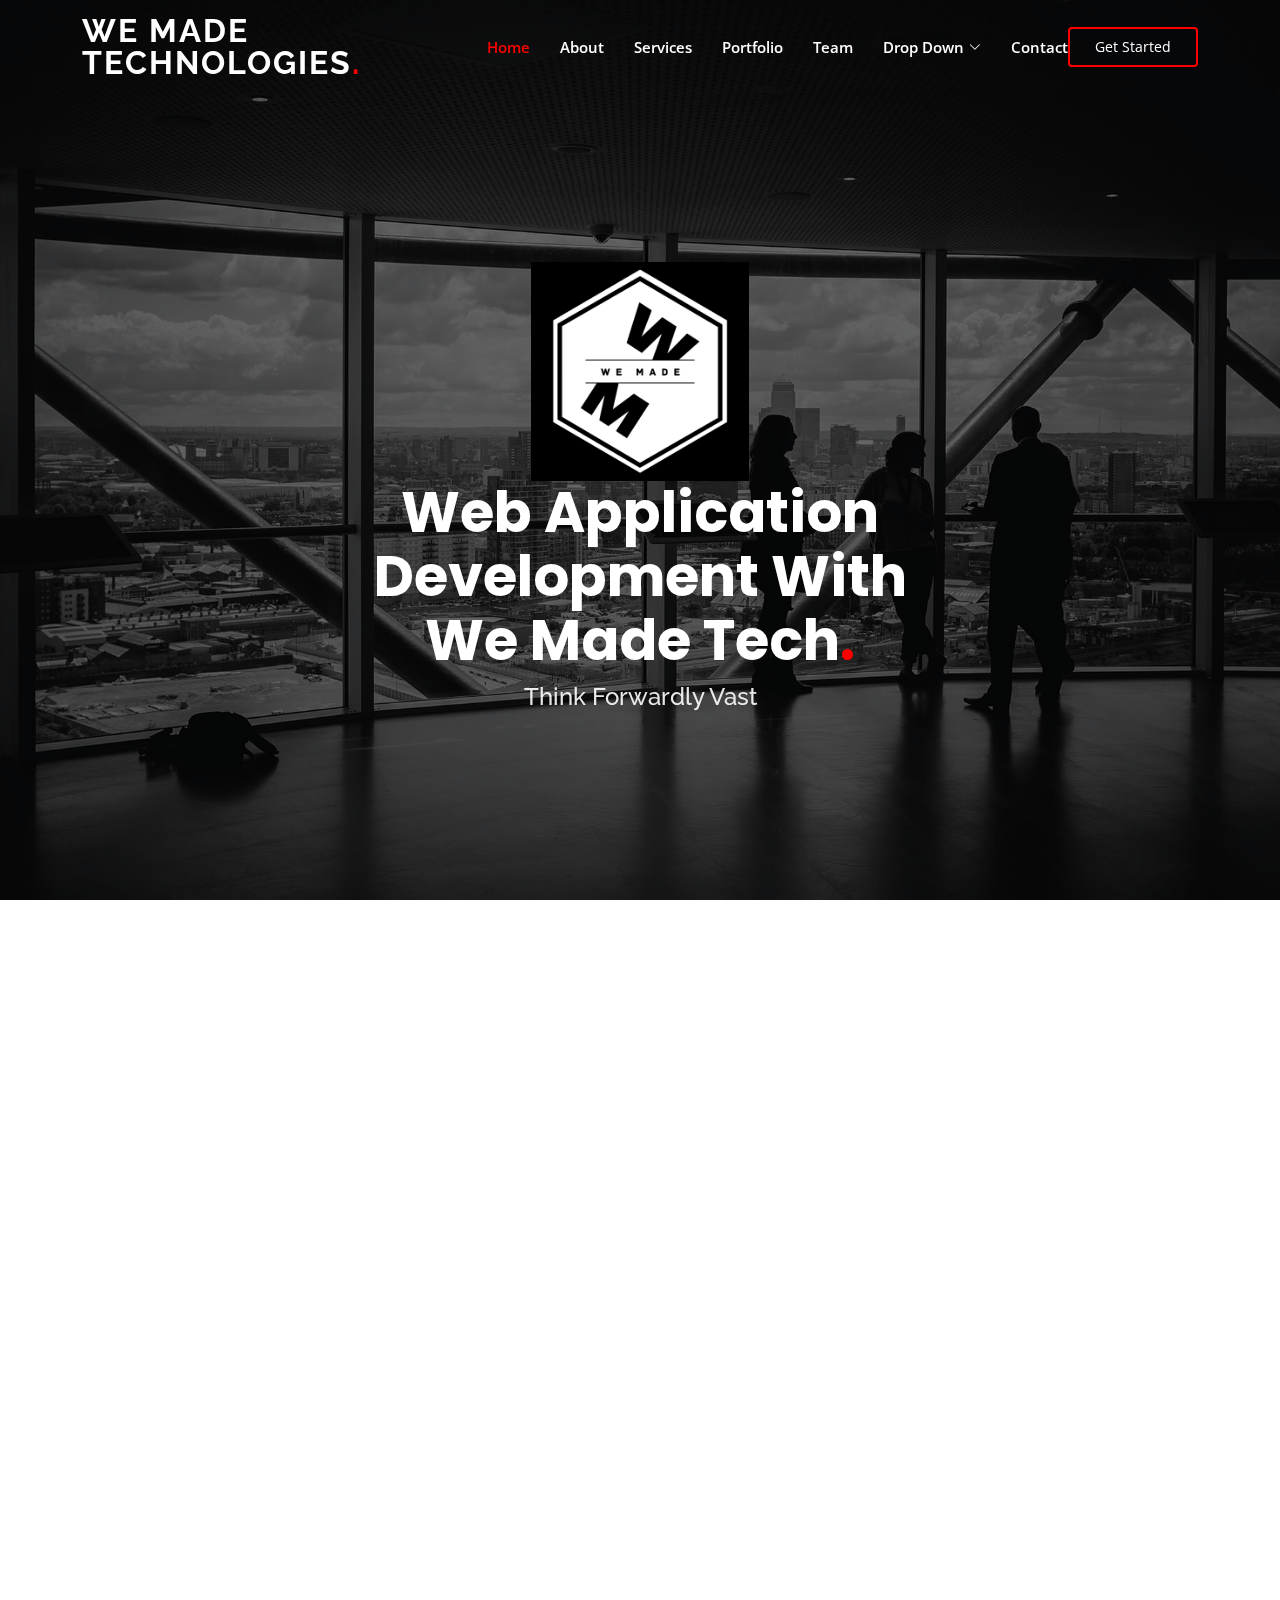
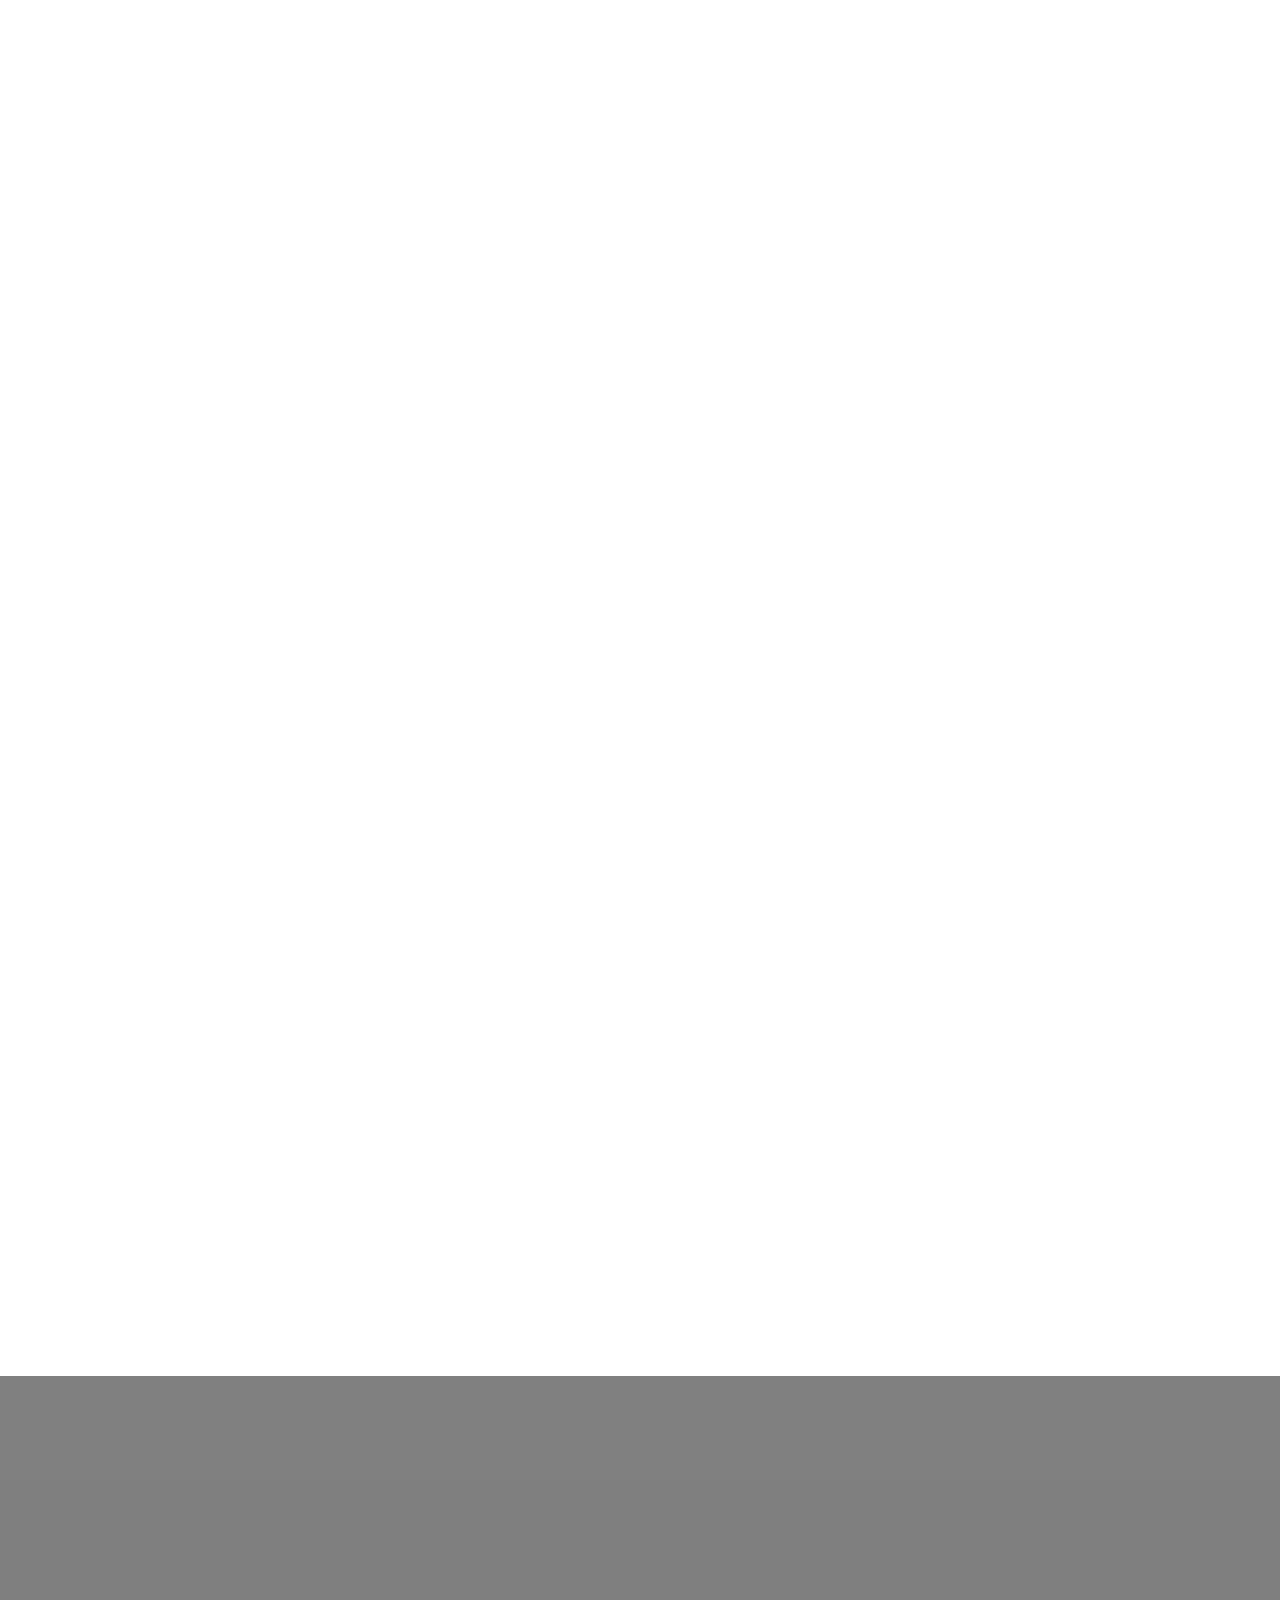
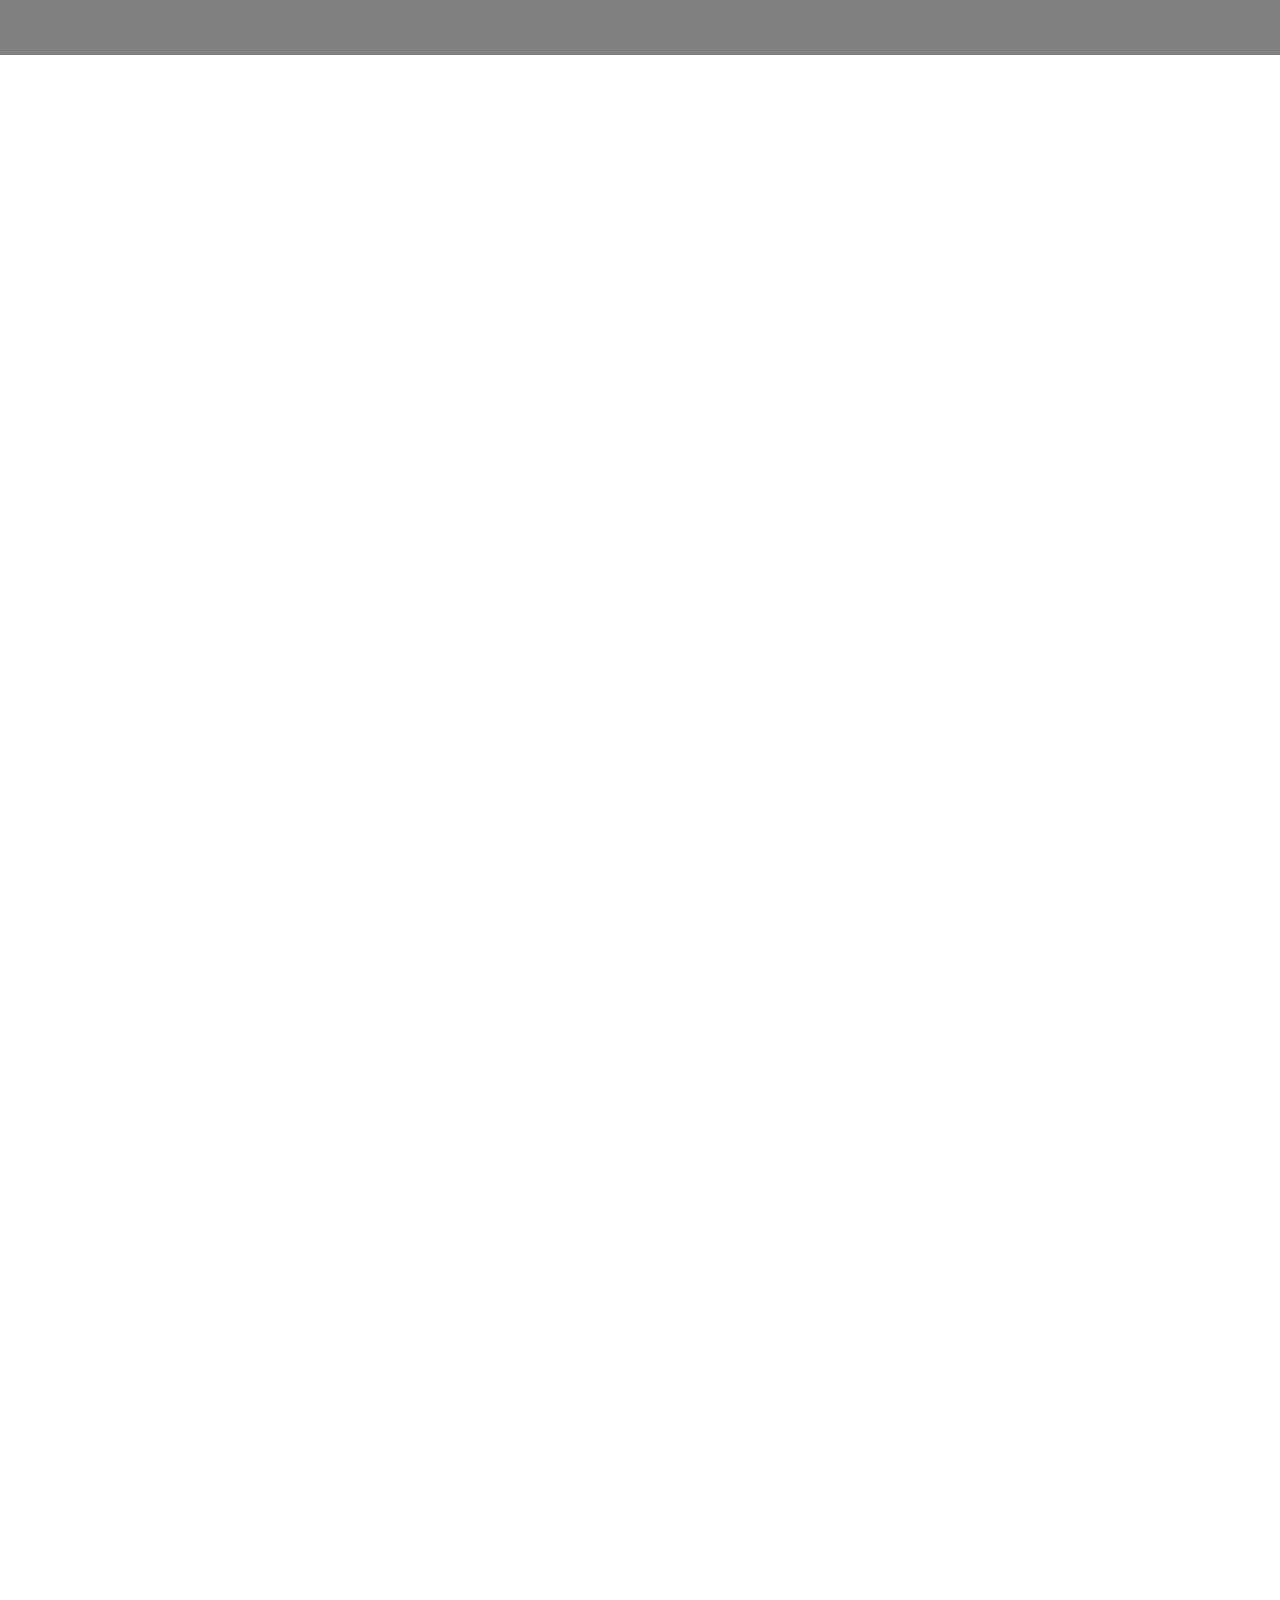
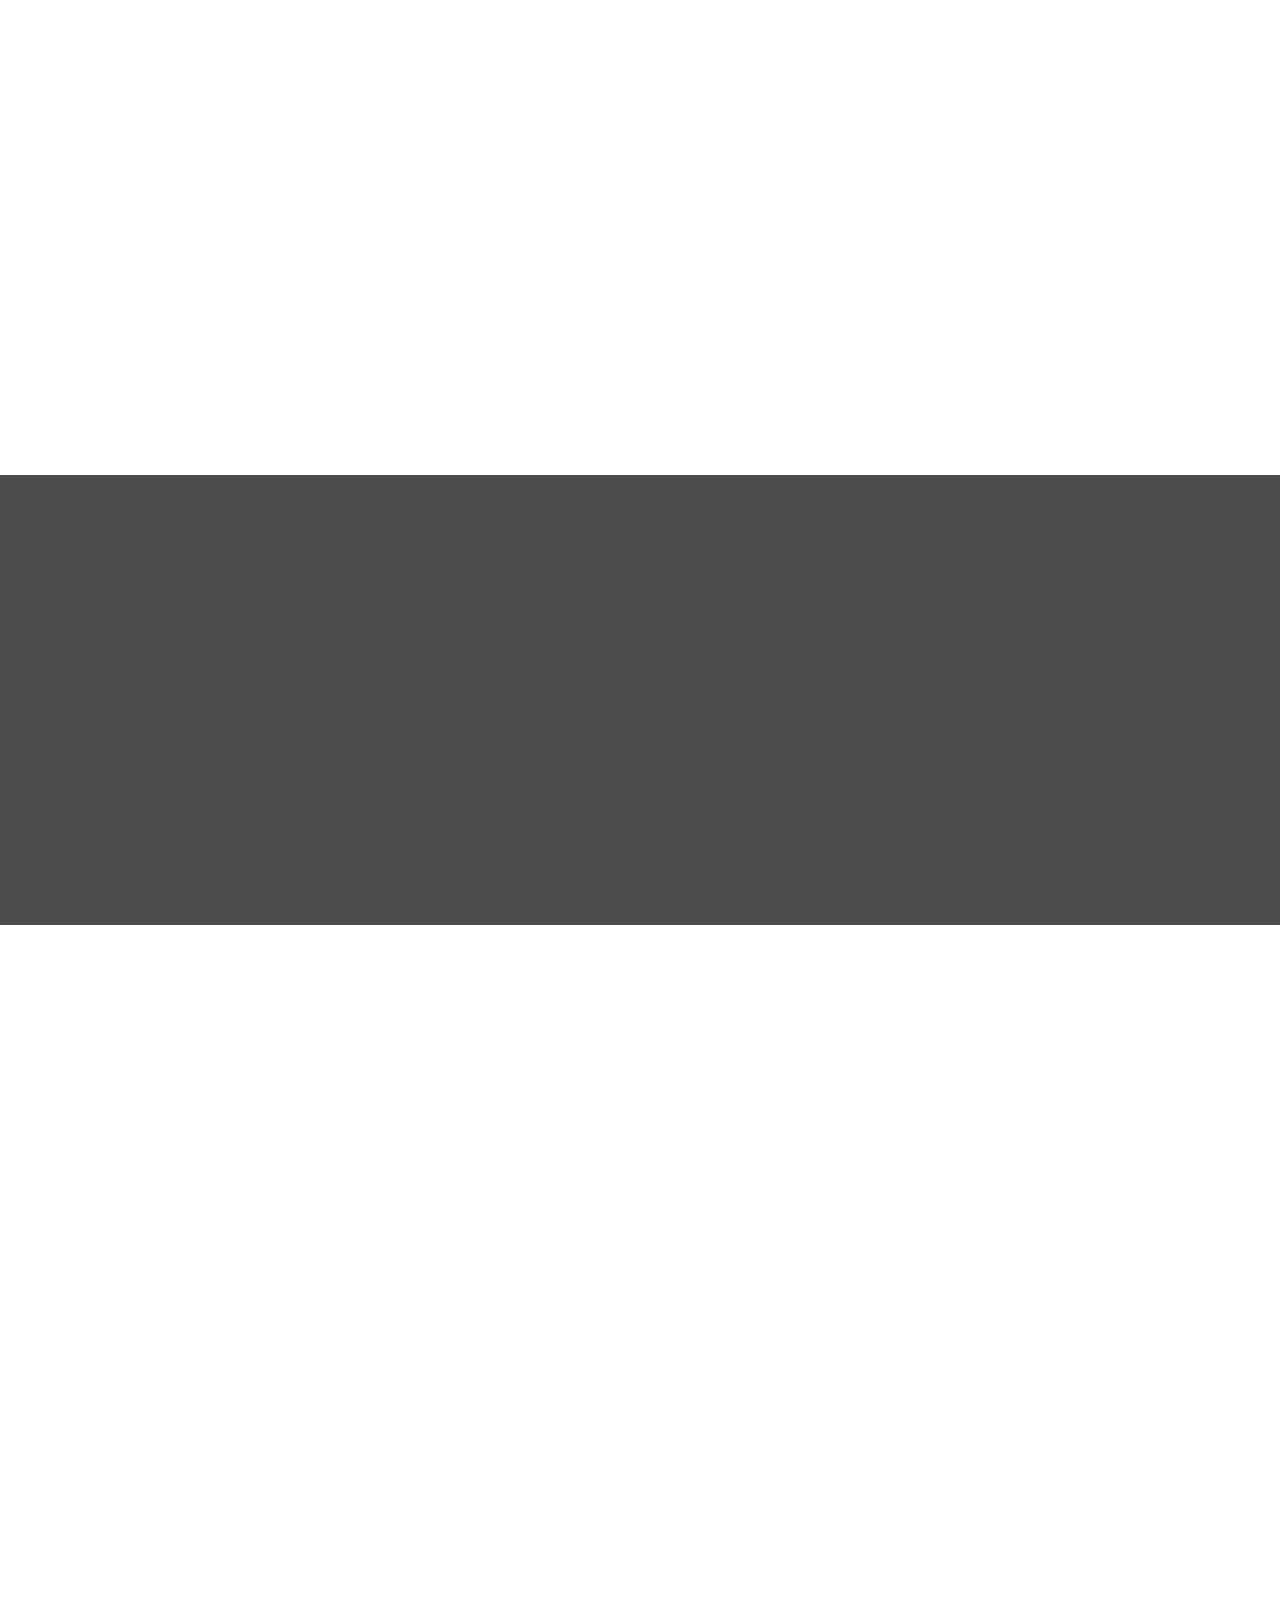
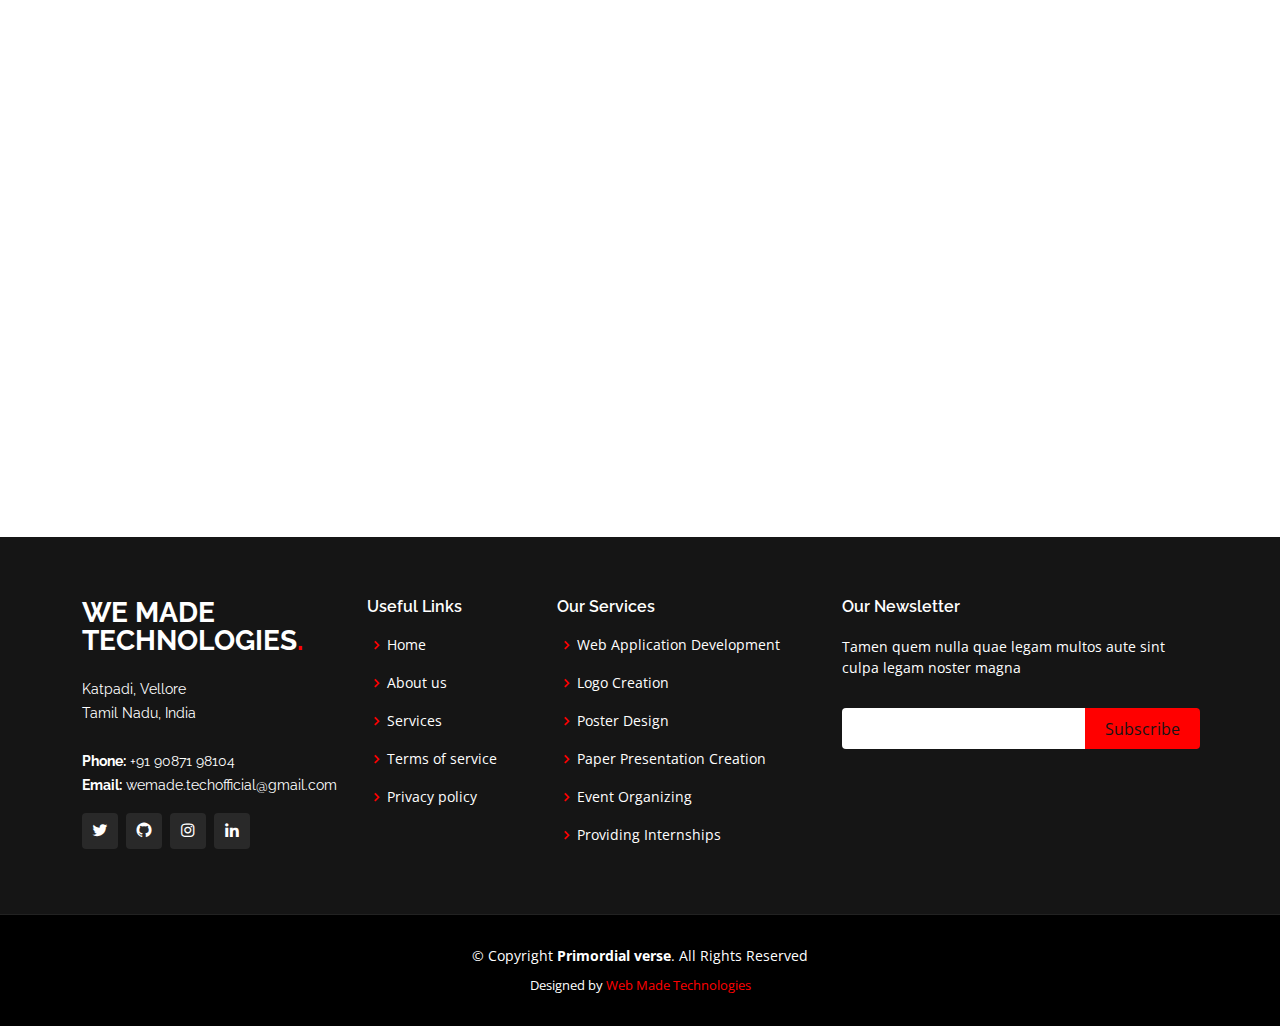
<file: index.html>
<!DOCTYPE html>
<html lang="en">

<head>
  <meta charset="utf-8">
  <meta content="width=device-width, initial-scale=1.0" name="viewport">

  <title>We Made Technologies</title>
  <meta content="" name="description">
  <meta content="" name="keywords">

  <!-- Favicons -->
  <link href="assets/img/Logo/Logo1.png" rel="icon">
  <link href="assets/img/apple-touch-icon.png" rel="apple-touch-icon">

  <!-- Google Fonts -->
  <link href="https://fonts.googleapis.com/css?family=Open+Sans:300,300i,400,400i,600,600i,700,700i|Raleway:300,300i,400,400i,500,500i,600,600i,700,700i|Poppins:300,300i,400,400i,500,500i,600,600i,700,700i" rel="stylesheet">

  <!-- Vendor CSS Files -->
  <link href="assets/vendor/aos/aos.css" rel="stylesheet">
  <link href="assets/vendor/bootstrap/css/bootstrap.min.css" rel="stylesheet">
  <link href="assets/vendor/bootstrap-icons/bootstrap-icons.css" rel="stylesheet">
  <link href="assets/vendor/boxicons/css/boxicons.min.css" rel="stylesheet">
  <link href="assets/vendor/glightbox/css/glightbox.min.css" rel="stylesheet">
  <link href="assets/vendor/remixicon/remixicon.css" rel="stylesheet">
  <link href="assets/vendor/swiper/swiper-bundle.min.css" rel="stylesheet">

  <!-- Template Main CSS File -->
  <link href="assets/css/style.css" rel="stylesheet">

  <!-- =======================================================
  * Template Name: Gp - v4.9.1
  * Template URL: https://bootstrapmade.com/gp-free-multipurpose-html-bootstrap-template/
  * Author: BootstrapMade.com
  * License: https://bootstrapmade.com/license/
  ======================================================== -->
</head>

<body>

  <!-- ======= Header ======= -->
  <header id="header" class="fixed-top ">
    <div class="container d-flex align-items-center justify-content-lg-between">

      <h1 class="logo me-auto me-lg-0"><a href="index.html">We Made Technologies<span>.</span></a></h1>
      <!-- Uncomment below if you prefer to use an image logo -->
      <!--<a href="index.html" class="logo me-auto me-lg-0"><img src="assets/img/logo.png" alt="" class="img-fluid"></a>-->

      <nav id="navbar" class="navbar order-last order-lg-0">
        <ul>
          <li><a class="nav-link scrollto active" href="#hero">Home</a></li>
          <li><a class="nav-link scrollto" href="#about">About</a></li>
          <li><a class="nav-link scrollto" href="#services">Services</a></li>
          <li><a class="nav-link scrollto " href="#portfolio">Portfolio</a></li>
          <li><a class="nav-link scrollto" href="#team">Team</a></li>
          <li class="dropdown"><a href="#"><span>Drop Down</span> <i class="bi bi-chevron-down"></i></a>
            <ul>
              <li><a href="#">Drop Down 1</a></li>
              <li class="dropdown"><a href="#"><span>Deep Drop Down</span> <i class="bi bi-chevron-right"></i></a>
                <ul>
                  <li><a href="#">Deep Drop Down 1</a></li>
                  <li><a href="#">Deep Drop Down 2</a></li>
                  <li><a href="#">Deep Drop Down 3</a></li>
                  <li><a href="#">Deep Drop Down 4</a></li>
                  <li><a href="#">Deep Drop Down 5</a></li>
                </ul>
              </li>
              <li><a href="#">Drop Down 2</a></li>
              <li><a href="#">Drop Down 3</a></li>
              <li><a href="#">Drop Down 4</a></li>
            </ul>
          </li>
          <li><a class="nav-link scrollto" href="#contact">Contact</a></li>
        </ul>
        <i class="bi bi-list mobile-nav-toggle"></i>
      </nav><!-- .navbar -->

      <a href="#about" class="get-started-btn scrollto">Get Started</a>

    </div>
  </header><!-- End Header -->

  <!-- ======= Hero Section ======= -->
  <section id="hero" class="d-flex align-items-center justify-content-center">
    <div class="container" data-aos="fade-up">

      <div class="row justify-content-center" data-aos="fade-up" data-aos-delay="150">
        <div class="col-xl-6 col-lg-8">
            <img id="Company-Logo" src="assets/img/Logo/Logo1.png" alt="Logo Of We Made Tech">
          <h1>Web Application Development With We Made Tech<span>.</span></h1>
          <h2>Think Forwardly Vast</h2>
        </div>
      </div>

    </div>
  </section><!-- End Hero -->

  <main id="main">

    <!-- ======= About Section ======= -->
    <section id="about" class="about">
      <div class="container" data-aos="fade-up">

        <div class="row">
          <div class="col-lg-6 order-1 order-lg-2" data-aos="fade-left" data-aos-delay="100">
            <img src="assets/img/about.jpg" class="img-fluid" alt="">
          </div>
          <div class="col-lg-6 pt-4 pt-lg-0 order-2 order-lg-1 content" data-aos="fade-right" data-aos-delay="100">
            <h3>We Made Technologies is both Product and Service based company </h3>
            <p class="fst-italic">
              Specility in developing the "Web Applications with AI and Uptrend technologies"
            </p>
            <ul>
              <li><i class="ri-check-double-line"></i> The Best coordinated team and people with equipped with knowledged and talented in their works.</li>
              <li><i class="ri-check-double-line"></i>Using the require methods to understand common people thought.</li>
              <li><i class="ri-check-double-line"></i> Best results with optimized time.</li>
            </ul>
            <p>
                We aim to make the life even a better place to live
                 by applying the art of technology on it and to make the people to feel satisfied.
            </p>
          </div>
        </div>

      </div>
    </section><!-- End About Section -->


    <!-- ======= Features Section ======= -->
    <section id="features" class="features">
      <div class="container" data-aos="fade-up">

        <div class="row">
          <div class="image col-lg-6" style='background-image: url("assets/img/features.jpg");' data-aos="fade-right"></div>
          <div class="col-lg-6" data-aos="fade-left" data-aos-delay="100">
            <div class="icon-box mt-5 mt-lg-0" data-aos="zoom-in" data-aos-delay="150">
              <i class="bx bx-receipt"></i>
              <h4>Est labore ad</h4>
              <p>Consequuntur sunt aut quasi enim aliquam quae harum pariatur laboris nisi ut aliquip</p>
            </div>
            <div class="icon-box mt-5" data-aos="zoom-in" data-aos-delay="150">
              <i class="bx bx-cube-alt"></i>
              <h4>Harum esse qui</h4>
              <p>Excepteur sint occaecat cupidatat non proident, sunt in culpa qui officia deserunt</p>
            </div>
            <div class="icon-box mt-5" data-aos="zoom-in" data-aos-delay="150">
              <i class="bx bx-images"></i>
              <h4>Aut occaecati</h4>
              <p>Aut suscipit aut cum nemo deleniti aut omnis. Doloribus ut maiores omnis facere</p>
            </div>
            <div class="icon-box mt-5" data-aos="zoom-in" data-aos-delay="150">
              <i class="bx bx-shield"></i>
              <h4>Beatae veritatis</h4>
              <p>Expedita veritatis consequuntur nihil tempore laudantium vitae denat pacta</p>
            </div>
          </div>
        </div>

      </div>
    </section><!-- End Features Section -->

    <!-- ======= Services Section ======= -->
    <section id="services" class="services">
      <div class="container" data-aos="fade-up">

        <div class="section-title">
          <h2>Services</h2>
          <p>Check our Services</p>
        </div>

        <div class="row">
          <div class="col-lg-4 col-md-6 d-flex align-items-stretch" data-aos="zoom-in" data-aos-delay="100">
            <div class="icon-box">
              <div class="icon"><i class="bx bxl-dribbble"></i></div>
              <h4><a href="web-application-development.html">Web Application Development</a></h4>
              <p>Voluptatum deleniti atque corrupti quos dolores et quas molestias excepturi</p>
            </div>
          </div>

          <div class="col-lg-4 col-md-6 d-flex align-items-stretch mt-4 mt-md-0" data-aos="zoom-in" data-aos-delay="200">
            <div class="icon-box">
              <div class="icon"><i class="bx bx-file"></i></div>
              <h4><a href="logo-creation.html">Logo Creation</a></h4>
              <p>Duis aute irure dolor in reprehenderit in voluptate velit esse cillum dolore</p>
            </div>
          </div>

          <div class="col-lg-4 col-md-6 d-flex align-items-stretch mt-4 mt-lg-0" data-aos="zoom-in" data-aos-delay="300">
            <div class="icon-box">
              <div class="icon"><i class="bx bx-tachometer"></i></div>
              <h4><a href="poster-design.html">Poster Design</a></h4>
              <p>Excepteur sint occaecat cupidatat non proident, sunt in culpa qui officia</p>
            </div>
          </div>

          <div class="col-lg-4 col-md-6 d-flex align-items-stretch mt-4" data-aos="zoom-in" data-aos-delay="100">
            <div class="icon-box">
              <div class="icon"><i class="bx bx-world"></i></div>
              <h4><a href="paper-presentation-creation.html">Paper Presentation Creation</a></h4>
              <p>At vero eos et accusamus et iusto odio dignissimos ducimus qui blanditiis</p>
            </div>
          </div>

          <div class="col-lg-4 col-md-6 d-flex align-items-stretch mt-4" data-aos="zoom-in" data-aos-delay="200">
            <div class="icon-box">
              <div class="icon"><i class="bx bx-slideshow"></i></div>
              <h4><a href="event-organizing.html">Event Organizing</a></h4>
              <p>Quis consequatur saepe eligendi voluptatem consequatur dolor consequuntur</p>
            </div>
          </div>

          <div class="col-lg-4 col-md-6 d-flex align-items-stretch mt-4" data-aos="zoom-in" data-aos-delay="300">
            <div class="icon-box">
              <div class="icon"><i class="bx bx-arch"></i></div>
              <h4><a href="providing-internships.html">Providing Internships</a></h4>
              <p>Modi nostrum vel laborum. Porro fugit error sit minus sapiente sit aspernatur</p>
            </div>
          </div>

        </div>

      </div>
    </section><!-- End Services Section -->

    <!-- ======= Cta Section ======= -->
    <section id="cta" class="cta">
      <div class="container" data-aos="zoom-in">

        <div class="text-center">
          <h3>Call To Action</h3>
          <p> Duis aute irure dolor in reprehenderit in voluptate velit esse cillum dolore eu fugiat nulla pariatur. Excepteur sint occaecat cupidatat non proident, sunt in culpa qui officia deserunt mollit anim id est laborum.</p>
          <a class="cta-btn" href="#">Call To Action</a>
        </div>

      </div>
    </section><!-- End Cta Section -->

    <!-- ======= Portfolio Section ======= -->
    <section id="portfolio" class="portfolio">
      <div class="container" data-aos="fade-up">

        <div class="section-title">
          <h2>Portfolio</h2>
          <p>Check our Portfolio</p>
        </div>

        <div class="row" data-aos="fade-up" data-aos-delay="100">
          <div class="col-lg-12 d-flex justify-content-center">
            <ul id="portfolio-flters">
              <li data-filter="*" class="filter-active">All</li>
              <li data-filter=".filter-app">App</li>
              <li data-filter=".filter-card">Card</li>
              <li data-filter=".filter-web">Web</li>
            </ul>
          </div>
        </div>

        <div class="row portfolio-container" data-aos="fade-up" data-aos-delay="200">

          <div class="col-lg-4 col-md-6 portfolio-item filter-app">
            <div class="portfolio-wrap">
              <img src="assets/img/portfolio/portfolio-1.jpg" class="img-fluid" alt="">
              <div class="portfolio-info">
                <h4>App 1</h4>
                <p>App</p>
                <div class="portfolio-links">
                  <a href="assets/img/portfolio/portfolio-1.jpg" data-gallery="portfolioGallery" class="portfolio-lightbox" title="App 1"><i class="bx bx-plus"></i></a>
                  <a href="portfolio-details.html" title="More Details"><i class="bx bx-link"></i></a>
                </div>
              </div>
            </div>
          </div>

          <div class="col-lg-4 col-md-6 portfolio-item filter-web">
            <div class="portfolio-wrap">
              <img src="assets/img/portfolio/portfolio-2.jpg" class="img-fluid" alt="">
              <div class="portfolio-info">
                <h4>Web 3</h4>
                <p>Web</p>
                <div class="portfolio-links">
                  <a href="assets/img/portfolio/portfolio-2.jpg" data-gallery="portfolioGallery" class="portfolio-lightbox" title="Web 3"><i class="bx bx-plus"></i></a>
                  <a href="portfolio-details.html" title="More Details"><i class="bx bx-link"></i></a>
                </div>
              </div>
            </div>
          </div>

          <div class="col-lg-4 col-md-6 portfolio-item filter-app">
            <div class="portfolio-wrap">
              <img src="assets/img/portfolio/portfolio-3.jpg" class="img-fluid" alt="">
              <div class="portfolio-info">
                <h4>App 2</h4>
                <p>App</p>
                <div class="portfolio-links">
                  <a href="assets/img/portfolio/portfolio-3.jpg" data-gallery="portfolioGallery" class="portfolio-lightbox" title="App 2"><i class="bx bx-plus"></i></a>
                  <a href="portfolio-details.html" title="More Details"><i class="bx bx-link"></i></a>
                </div>
              </div>
            </div>
          </div>

          <div class="col-lg-4 col-md-6 portfolio-item filter-card">
            <div class="portfolio-wrap">
              <img src="assets/img/portfolio/portfolio-4.jpg" class="img-fluid" alt="">
              <div class="portfolio-info">
                <h4>Card 2</h4>
                <p>Card</p>
                <div class="portfolio-links">
                  <a href="assets/img/portfolio/portfolio-4.jpg" data-gallery="portfolioGallery" class="portfolio-lightbox" title="Card 2"><i class="bx bx-plus"></i></a>
                  <a href="portfolio-details.html" title="More Details"><i class="bx bx-link"></i></a>
                </div>
              </div>
            </div>
          </div>

          <div class="col-lg-4 col-md-6 portfolio-item filter-web">
            <div class="portfolio-wrap">
              <img src="assets/img/portfolio/portfolio-5.jpg" class="img-fluid" alt="">
              <div class="portfolio-info">
                <h4>Web 2</h4>
                <p>Web</p>
                <div class="portfolio-links">
                  <a href="assets/img/portfolio/portfolio-5.jpg" data-gallery="portfolioGallery" class="portfolio-lightbox" title="Web 2"><i class="bx bx-plus"></i></a>
                  <a href="portfolio-details.html" title="More Details"><i class="bx bx-link"></i></a>
                </div>
              </div>
            </div>
          </div>

          <div class="col-lg-4 col-md-6 portfolio-item filter-app">
            <div class="portfolio-wrap">
              <img src="assets/img/portfolio/portfolio-6.jpg" class="img-fluid" alt="">
              <div class="portfolio-info">
                <h4>App 3</h4>
                <p>App</p>
                <div class="portfolio-links">
                  <a href="assets/img/portfolio/portfolio-6.jpg" data-gallery="portfolioGallery" class="portfolio-lightbox" title="App 3"><i class="bx bx-plus"></i></a>
                  <a href="portfolio-details.html" title="More Details"><i class="bx bx-link"></i></a>
                </div>
              </div>
            </div>
          </div>

          <div class="col-lg-4 col-md-6 portfolio-item filter-card">
            <div class="portfolio-wrap">
              <img src="assets/img/portfolio/portfolio-7.jpg" class="img-fluid" alt="">
              <div class="portfolio-info">
                <h4>Card 1</h4>
                <p>Card</p>
                <div class="portfolio-links">
                  <a href="assets/img/portfolio/portfolio-7.jpg" data-gallery="portfolioGallery" class="portfolio-lightbox" title="Card 1"><i class="bx bx-plus"></i></a>
                  <a href="portfolio-details.html" title="More Details"><i class="bx bx-link"></i></a>
                </div>
              </div>
            </div>
          </div>

          <div class="col-lg-4 col-md-6 portfolio-item filter-card">
            <div class="portfolio-wrap">
              <img src="assets/img/portfolio/portfolio-8.jpg" class="img-fluid" alt="">
              <div class="portfolio-info">
                <h4>Card 3</h4>
                <p>Card</p>
                <div class="portfolio-links">
                  <a href="assets/img/portfolio/portfolio-8.jpg" data-gallery="portfolioGallery" class="portfolio-lightbox" title="Card 3"><i class="bx bx-plus"></i></a>
                  <a href="portfolio-details.html" title="More Details"><i class="bx bx-link"></i></a>
                </div>
              </div>
            </div>
          </div>

          <div class="col-lg-4 col-md-6 portfolio-item filter-web">
            <div class="portfolio-wrap">
              <img src="assets/img/portfolio/portfolio-9.jpg" class="img-fluid" alt="">
              <div class="portfolio-info">
                <h4>Web 3</h4>
                <p>Web</p>
                <div class="portfolio-links">
                  <a href="assets/img/portfolio/portfolio-9.jpg" data-gallery="portfolioGallery" class="portfolio-lightbox" title="Web 3"><i class="bx bx-plus"></i></a>
                  <a href="portfolio-details.html" title="More Details"><i class="bx bx-link"></i></a>
                </div>
              </div>
            </div>
          </div>

        </div>

      </div>
    </section><!-- End Portfolio Section -->

    <!-- ======= Counts Section ======= -->
    <section id="counts" class="counts">
      <div class="container" data-aos="fade-up">

        <div class="row no-gutters">
          <div class="image col-xl-5 d-flex align-items-stretch justify-content-center justify-content-lg-start" data-aos="fade-right" data-aos-delay="100"></div>
          <div class="col-xl-7 ps-0 ps-lg-5 pe-lg-1 d-flex align-items-stretch" data-aos="fade-left" data-aos-delay="100">
            <div class="content d-flex flex-column justify-content-center">
              <h3>Voluptatem dignissimos provident quasi</h3>
              <p>
                Lorem ipsum dolor sit amet, consectetur adipiscing elit, sed do eiusmod tempor incididunt ut labore et dolore magna aliqua. Duis aute irure dolor in reprehenderit
              </p>
              <div class="row">
                <div class="col-md-6 d-md-flex align-items-md-stretch">
                  <div class="count-box">
                    <i class="bi bi-emoji-smile"></i>
                    <span data-purecounter-start="0" data-purecounter-end="65" data-purecounter-duration="2" class="purecounter"></span>
                    <p><strong>Happy Clients</strong> consequuntur voluptas nostrum aliquid ipsam architecto ut.</p>
                  </div>
                </div>

                <div class="col-md-6 d-md-flex align-items-md-stretch">
                  <div class="count-box">
                    <i class="bi bi-journal-richtext"></i>
                    <span data-purecounter-start="0" data-purecounter-end="85" data-purecounter-duration="2" class="purecounter"></span>
                    <p><strong>Projects</strong> adipisci atque cum quia aspernatur totam laudantium et quia dere tan</p>
                  </div>
                </div>

                <div class="col-md-6 d-md-flex align-items-md-stretch">
                  <div class="count-box">
                    <i class="bi bi-clock"></i>
                    <span data-purecounter-start="0" data-purecounter-end="35" data-purecounter-duration="4" class="purecounter"></span>
                    <p><strong>Years of experience</strong> aut commodi quaerat modi aliquam nam ducimus aut voluptate non vel</p>
                  </div>
                </div>

                <div class="col-md-6 d-md-flex align-items-md-stretch">
                  <div class="count-box">
                    <i class="bi bi-award"></i>
                    <span data-purecounter-start="0" data-purecounter-end="20" data-purecounter-duration="4" class="purecounter"></span>
                    <p><strong>Awards</strong> rerum asperiores dolor alias quo reprehenderit eum et nemo pad der</p>
                  </div>
                </div>
              </div>
            </div><!-- End .content-->
          </div>
        </div>

      </div>
    </section><!-- End Counts Section -->

    <!-- ======= Testimonials Section ======= -->
    <section id="testimonials" class="testimonials">
      <div class="container" data-aos="zoom-in">

        <div class="testimonials-slider swiper" data-aos="fade-up" data-aos-delay="100">
          <div class="swiper-wrapper">

            <div class="swiper-slide">
              <div class="testimonial-item">
                <img src="assets/img/testimonials/testimonials-1.jpg" class="testimonial-img" alt="">
                <h3>Saul Goodman</h3>
                <h4>Ceo &amp; Founder</h4>
                <p>
                  <i class="bx bxs-quote-alt-left quote-icon-left"></i>
                  Proin iaculis purus consequat sem cure digni ssim donec porttitora entum suscipit rhoncus. Accusantium quam, ultricies eget id, aliquam eget nibh et. Maecen aliquam, risus at semper.
                  <i class="bx bxs-quote-alt-right quote-icon-right"></i>
                </p>
              </div>
            </div><!-- End testimonial item -->

            <div class="swiper-slide">
              <div class="testimonial-item">
                <img src="assets/img/testimonials/testimonials-2.jpg" class="testimonial-img" alt="">
                <h3>Sara Wilsson</h3>
                <h4>Designer</h4>
                <p>
                  <i class="bx bxs-quote-alt-left quote-icon-left"></i>
                  Export tempor illum tamen malis malis eram quae irure esse labore quem cillum quid cillum eram malis quorum velit fore eram velit sunt aliqua noster fugiat irure amet legam anim culpa.
                  <i class="bx bxs-quote-alt-right quote-icon-right"></i>
                </p>
              </div>
            </div><!-- End testimonial item -->

            <div class="swiper-slide">
              <div class="testimonial-item">
                <img src="assets/img/testimonials/testimonials-3.jpg" class="testimonial-img" alt="">
                <h3>Jena Karlis</h3>
                <h4>Store Owner</h4>
                <p>
                  <i class="bx bxs-quote-alt-left quote-icon-left"></i>
                  Enim nisi quem export duis labore cillum quae magna enim sint quorum nulla quem veniam duis minim tempor labore quem eram duis noster aute amet eram fore quis sint minim.
                  <i class="bx bxs-quote-alt-right quote-icon-right"></i>
                </p>
              </div>
            </div><!-- End testimonial item -->

            <div class="swiper-slide">
              <div class="testimonial-item">
                <img src="assets/img/testimonials/testimonials-4.jpg" class="testimonial-img" alt="">
                <h3>Matt Brandon</h3>
                <h4>Freelancer</h4>
                <p>
                  <i class="bx bxs-quote-alt-left quote-icon-left"></i>
                  Fugiat enim eram quae cillum dolore dolor amet nulla culpa multos export minim fugiat minim velit minim dolor enim duis veniam ipsum anim magna sunt elit fore quem dolore labore illum veniam.
                  <i class="bx bxs-quote-alt-right quote-icon-right"></i>
                </p>
              </div>
            </div><!-- End testimonial item -->

            <div class="swiper-slide">
              <div class="testimonial-item">
                <img src="assets/img/testimonials/testimonials-5.jpg" class="testimonial-img" alt="">
                <h3>John Larson</h3>
                <h4>Entrepreneur</h4>
                <p>
                  <i class="bx bxs-quote-alt-left quote-icon-left"></i>
                  Quis quorum aliqua sint quem legam fore sunt eram irure aliqua veniam tempor noster veniam enim culpa labore duis sunt culpa nulla illum cillum fugiat legam esse veniam culpa fore nisi cillum quid.
                  <i class="bx bxs-quote-alt-right quote-icon-right"></i>
                </p>
              </div>
            </div><!-- End testimonial item -->
          </div>
          <div class="swiper-pagination"></div>
        </div>

      </div>
    </section><!-- End Testimonials Section -->

    <!-- ======= Team Section ======= -->
    <section id="team" class="team">
      <div class="container" data-aos="fade-up">

        <div class="section-title">
          <h2>Team</h2>
          <p>Check our Team</p>
        </div>

        <div class="row">

          <div class="col-lg-3 col-md-6 d-flex align-items-stretch">
            <div class="member" data-aos="fade-up" data-aos-delay="100">
              <div class="member-img">
                <img src="assets/img/team/team-1.jpg" class="img-fluid" alt="">
                <div class="social">
                  <a href=""><i class="bi bi-twitter"></i></a>
                  <a href=""><i class="bi bi-facebook"></i></a>
                  <a href=""><i class="bi bi-instagram"></i></a>
                  <a href=""><i class="bi bi-linkedin"></i></a>
                </div>
              </div>
              <div class="member-info">
                <h4>Walter White</h4>
                <span>Chief Executive Officer</span>
              </div>
            </div>
          </div>

          <div class="col-lg-3 col-md-6 d-flex align-items-stretch">
            <div class="member" data-aos="fade-up" data-aos-delay="200">
              <div class="member-img">
                <img src="assets/img/team/team-2.jpg" class="img-fluid" alt="">
                <div class="social">
                  <a href=""><i class="bi bi-twitter"></i></a>
                  <a href=""><i class="bi bi-facebook"></i></a>
                  <a href=""><i class="bi bi-instagram"></i></a>
                  <a href=""><i class="bi bi-linkedin"></i></a>
                </div>
              </div>
              <div class="member-info">
                <h4>Sarah Jhonson</h4>
                <span>Product Manager</span>
              </div>
            </div>
          </div>

          <div class="col-lg-3 col-md-6 d-flex align-items-stretch">
            <div class="member" data-aos="fade-up" data-aos-delay="300">
              <div class="member-img">
                <img src="assets/img/team/team-3.jpg" class="img-fluid" alt="">
                <div class="social">
                  <a href=""><i class="bi bi-twitter"></i></a>
                  <a href=""><i class="bi bi-facebook"></i></a>
                  <a href=""><i class="bi bi-instagram"></i></a>
                  <a href=""><i class="bi bi-linkedin"></i></a>
                </div>
              </div>
              <div class="member-info">
                <h4>William Anderson</h4>
                <span>CTO</span>
              </div>
            </div>
          </div>

          <div class="col-lg-3 col-md-6 d-flex align-items-stretch">
            <div class="member" data-aos="fade-up" data-aos-delay="400">
              <div class="member-img">
                <img src="assets/img/team/team-4.jpg" class="img-fluid" alt="">
                <div class="social">
                  <a href=""><i class="bi bi-twitter"></i></a>
                  <a href=""><i class="bi bi-facebook"></i></a>
                  <a href=""><i class="bi bi-instagram"></i></a>
                  <a href=""><i class="bi bi-linkedin"></i></a>
                </div>
              </div>
              <div class="member-info">
                <h4>Amanda Jepson</h4>
                <span>Accountant</span>
              </div>
            </div>
          </div>

        </div>

      </div>
    </section><!-- End Team Section -->

    <!-- ======= Contact Section ======= -->
    <section id="contact" class="contact">
      <div class="container" data-aos="fade-up">

        <div class="section-title">
          <h2>Contact</h2>
          <p>Contact Us</p>
        </div>

        <div class="row mt-5">

          <div class="col-lg-4">
            <div class="info">
              <div class="address">
                <i class="bi bi-geo-alt"></i>
                <h4>Location:</h4>
                <p>Katpadi, Vellore, Tamil Nadu, India</p>
              </div>

              <div class="email">
                <i class="bi bi-envelope"></i>
                <h4>Email:</h4>
                <p>wemade.techofficial@gmail.com</p>
              </div>

              <div class="phone">
                <i class="bi bi-phone"></i>
                <h4>Call:</h4>
                <p>+91 90871 98104</p>
              </div>

            </div>

          </div>

          <div class="col-lg-8 mt-5 mt-lg-0">

            <form action="forms/contact.php" method="post" role="form" class="php-email-form">
              <div class="row">
                <div class="col-md-6 form-group">
                  <input type="text" name="name" class="form-control" id="name" placeholder="Your Name" required>
                </div>
                <div class="col-md-6 form-group mt-3 mt-md-0">
                  <input type="email" class="form-control" name="email" id="email" placeholder="Your Email" required>
                </div>
              </div>
              <div class="form-group mt-3">
                <input type="text" class="form-control" name="subject" id="subject" placeholder="Subject" required>
              </div>
              <div class="form-group mt-3">
                <textarea class="form-control" name="message" rows="5" placeholder="Message" required></textarea>
              </div>
              <div class="my-3">
                <div class="loading">Loading</div>
                <div class="error-message"></div>
                <div class="sent-message">Your message has been sent. Thank you!</div>
              </div>
              <div class="text-center"><button type="submit">Send Message</button></div>
            </form>

          </div>

        </div>

      </div>
    </section><!-- End Contact Section -->

  </main><!-- End #main -->

  <!-- ======= Footer ======= -->
  <footer id="footer">
    <div class="footer-top">
      <div class="container">
        <div class="row">

          <div class="col-lg-3 col-md-6">
            <div class="footer-info">
              <h3>We Made Technologies<span>.</span></h3>
              <p>
                Katpadi, Vellore <br>
                Tamil Nadu, India<br><br>
                <strong>Phone:</strong> +91 90871 98104<br>
                <strong>Email:</strong> wemade.techofficial@gmail.com<br>
              </p>
              <div class="social-links mt-3">
                <a href="https://twitter.com/wemadetech" class="twitter"><i class="bx bxl-twitter"></i></a>
                <a href="https://github.com/we-made-tech/" class="github"><i class="bx bxl-github"></i></a>
                <a href="https://www.instagram.com/wemade_in/" class="instagram"><i class="bx bxl-instagram"></i></a>
                <a href="https://www.linkedin.com/company/we-made-tech/" class="linkedin"><i class="bx bxl-linkedin"></i></a>
              </div>
            </div>
          </div>

          <div class="col-lg-2 col-md-6 footer-links">
            <h4>Useful Links</h4>
            <ul>
              <li><i class="bx bx-chevron-right"></i> <a href="#">Home</a></li>
              <li><i class="bx bx-chevron-right"></i> <a href="#">About us</a></li>
              <li><i class="bx bx-chevron-right"></i> <a href="#">Services</a></li>
              <li><i class="bx bx-chevron-right"></i> <a href="#">Terms of service</a></li>
              <li><i class="bx bx-chevron-right"></i> <a href="#">Privacy policy</a></li>
            </ul>
          </div>

          <div class="col-lg-3 col-md-6 footer-links">
            <h4>Our Services</h4>
            <ul>
              <li><i class="bx bx-chevron-right"></i> <a href="web-application-development.html">Web Application Development</a></li>
              <li><i class="bx bx-chevron-right"></i> <a href="logo-creation.html">Logo Creation</a></li>
              <li><i class="bx bx-chevron-right"></i> <a href="poster-design.html">Poster Design</a></li>
              <li><i class="bx bx-chevron-right"></i> <a href="paper-presentation-creation.html">Paper Presentation Creation</a></li>
              <li><i class="bx bx-chevron-right"></i> <a href="event-organizing.html">Event Organizing</a></li>
              <li><i class="bx bx-chevron-right"></i> <a href="providing-internships.html">Providing Internships</a></li>
            </ul>
          </div>

          <div class="col-lg-4 col-md-6 footer-newsletter">
            <h4>Our Newsletter</h4>
            <p>Tamen quem nulla quae legam multos aute sint culpa legam noster magna</p>
            <form action="" method="post">
              <input type="email" name="email"><input type="submit" value="Subscribe">
            </form>

          </div>

        </div>
      </div>
    </div>

    <div class="container">
      <div class="copyright">
        &copy; Copyright <strong><span>Primordial verse</span></strong>. All Rights Reserved
      </div>
      <div class="credits">
        Designed by <a href="https://linkedin.com/company/we-made-tech">Web Made Technologies</a>
      </div>
    </div>
  </footer><!-- End Footer -->

  <div id="preloader"></div>
  <a href="#" class="back-to-top d-flex align-items-center justify-content-center"><i class="bi bi-arrow-up-short"></i></a>

  <!-- Vendor JS Files -->
  <script src="assets/vendor/purecounter/purecounter_vanilla.js"></script>
  <script src="assets/vendor/aos/aos.js"></script>
  <script src="assets/vendor/bootstrap/js/bootstrap.bundle.min.js"></script>
  <script src="assets/vendor/glightbox/js/glightbox.min.js"></script>
  <script src="assets/vendor/isotope-layout/isotope.pkgd.min.js"></script>
  <script src="assets/vendor/swiper/swiper-bundle.min.js"></script>
  <script src="assets/vendor/php-email-form/validate.js"></script>

  <!-- Template Main JS File -->
  <script src="assets/js/main.js"></script>

</body>

</html>
</file>
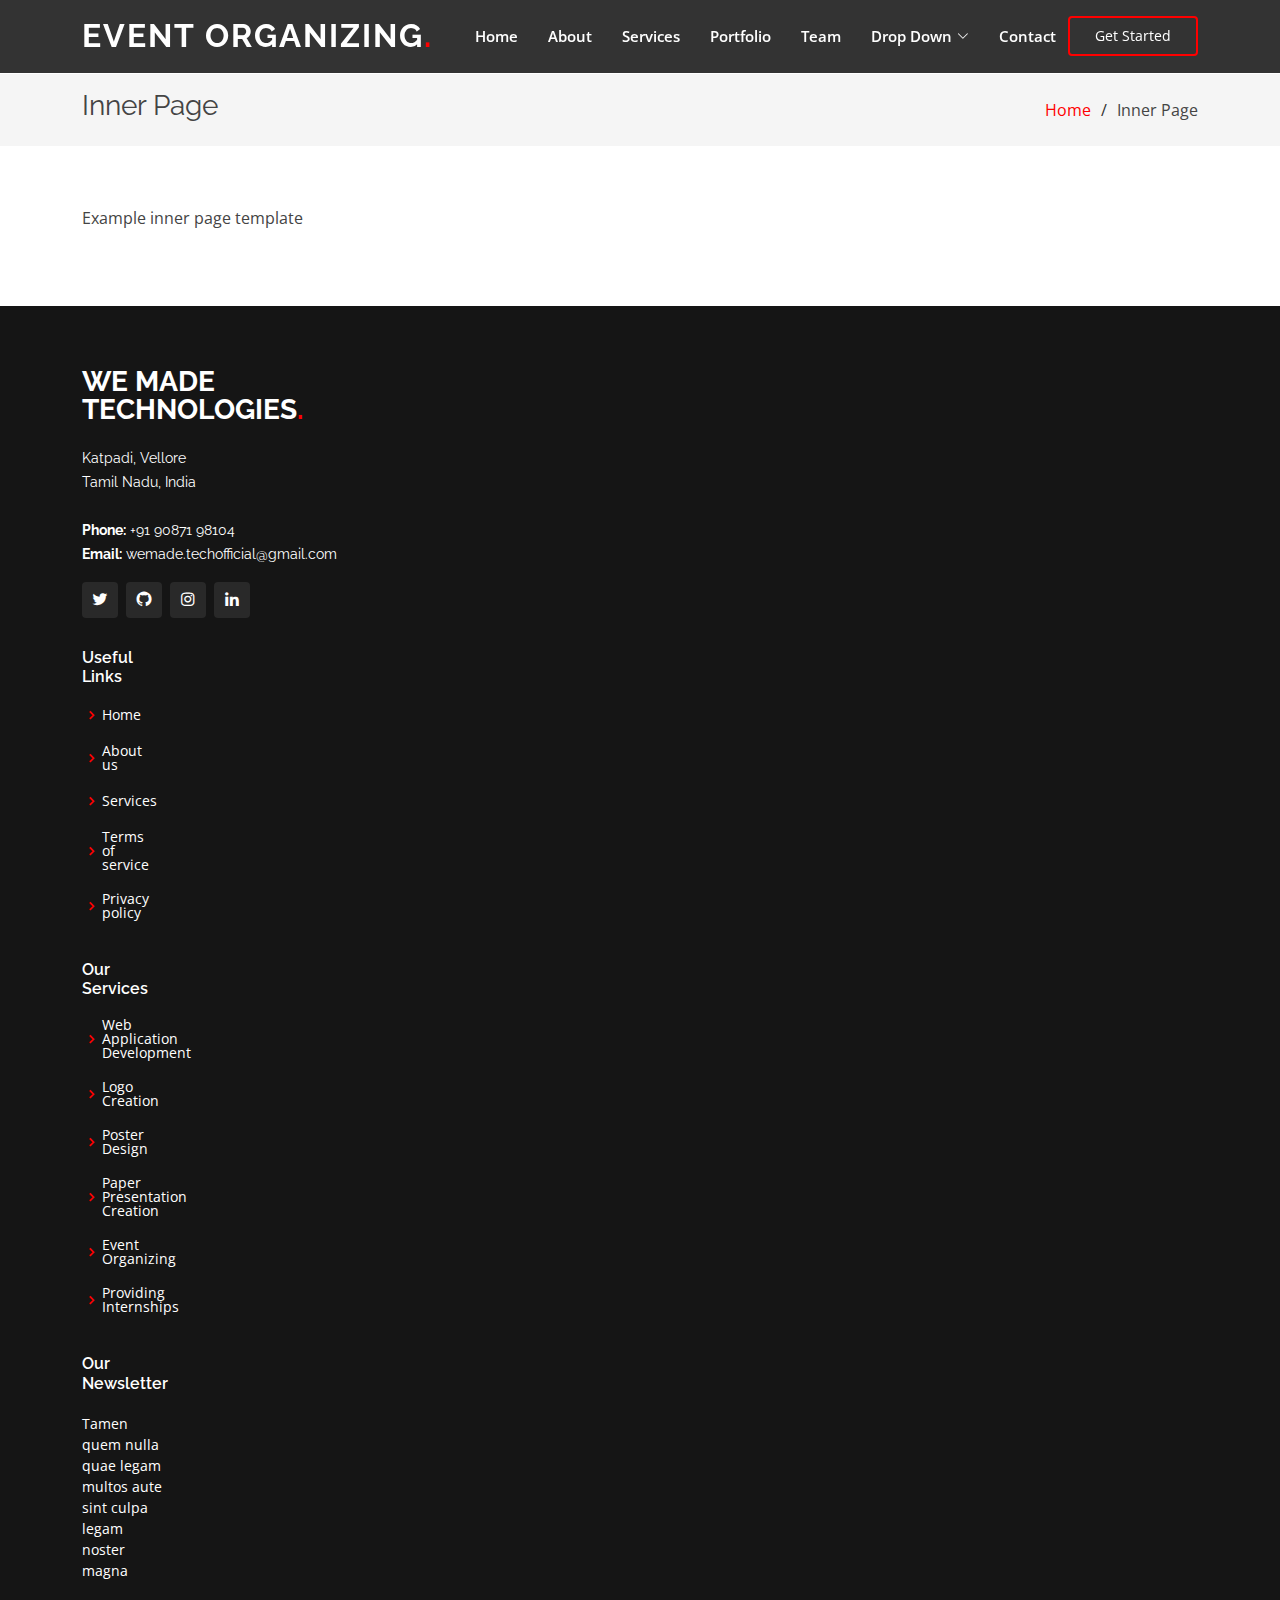
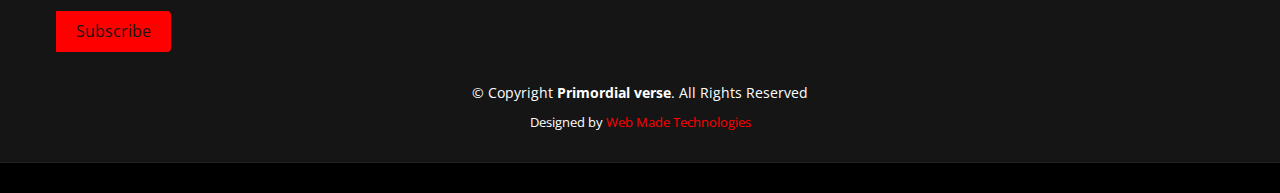
<file: event-organizing.html>
<!DOCTYPE html>
<html lang="en">

<head>
  <meta charset="utf-8">
  <meta content="width=device-width, initial-scale=1.0" name="viewport">

  <title>We Made Technologies</title>
  <meta content="" name="description">
  <meta content="" name="keywords">

  <!-- Favicons -->
  <link href="assets/img/Logo/Logo1.png" rel="icon">
  <link href="assets/img/apple-touch-icon.png" rel="apple-touch-icon">

  <!-- Google Fonts -->
  <link href="https://fonts.googleapis.com/css?family=Open+Sans:300,300i,400,400i,600,600i,700,700i|Raleway:300,300i,400,400i,500,500i,600,600i,700,700i|Poppins:300,300i,400,400i,500,500i,600,600i,700,700i" rel="stylesheet">

  <!-- Vendor CSS Files -->
  <link href="assets/vendor/aos/aos.css" rel="stylesheet">
  <link href="assets/vendor/bootstrap/css/bootstrap.min.css" rel="stylesheet">
  <link href="assets/vendor/bootstrap-icons/bootstrap-icons.css" rel="stylesheet">
  <link href="assets/vendor/boxicons/css/boxicons.min.css" rel="stylesheet">
  <link href="assets/vendor/glightbox/css/glightbox.min.css" rel="stylesheet">
  <link href="assets/vendor/remixicon/remixicon.css" rel="stylesheet">
  <link href="assets/vendor/swiper/swiper-bundle.min.css" rel="stylesheet">

  <!-- Template Main CSS File -->
  <link href="assets/css/style.css" rel="stylesheet">

  <!-- =======================================================
  * Template Name: Gp - v4.9.1
  * Template URL: https://bootstrapmade.com/gp-free-multipurpose-html-bootstrap-template/
  * Author: BootstrapMade.com
  * License: https://bootstrapmade.com/license/
  ======================================================== -->
</head>

<body>

  <!-- ======= Header ======= -->
  <header id="header" class="fixed-top header-inner-pages">
    <div class="container d-flex align-items-center justify-content-lg-between">

      <h1 class="logo me-auto me-lg-0"><a href="index.html">Event Organizing<span>.</span></a></h1>
      <!-- Uncomment below if you prefer to use an image logo -->
      <!-- <a href="index.html" class="logo me-auto me-lg-0"><img src="assets/img/logo.png" alt="" class="img-fluid"></a>-->

      <nav id="navbar" class="navbar order-last order-lg-0">
        <ul>
          <li><a class="nav-link scrollto " href="#hero">Home</a></li>
          <li><a class="nav-link scrollto" href="#about">About</a></li>
          <li><a class="nav-link scrollto" href="#services">Services</a></li>
          <li><a class="nav-link scrollto " href="#portfolio">Portfolio</a></li>
          <li><a class="nav-link scrollto" href="#team">Team</a></li>
          <li class="dropdown"><a href="#"><span>Drop Down</span> <i class="bi bi-chevron-down"></i></a>
            <ul>
              <li><a href="#">Drop Down 1</a></li>
              <li class="dropdown"><a href="#"><span>Deep Drop Down</span> <i class="bi bi-chevron-right"></i></a>
                <ul>
                  <li><a href="#">Deep Drop Down 1</a></li>
                  <li><a href="#">Deep Drop Down 2</a></li>
                  <li><a href="#">Deep Drop Down 3</a></li>
                  <li><a href="#">Deep Drop Down 4</a></li>
                  <li><a href="#">Deep Drop Down 5</a></li>
                </ul>
              </li>
              <li><a href="#">Drop Down 2</a></li>
              <li><a href="#">Drop Down 3</a></li>
              <li><a href="#">Drop Down 4</a></li>
            </ul>
          </li>
          <li><a class="nav-link scrollto" href="#contact">Contact</a></li>
        </ul>
        <i class="bi bi-list mobile-nav-toggle"></i>
      </nav><!-- .navbar -->

      <a href="#about" class="get-started-btn scrollto">Get Started</a>

    </div>
  </header><!-- End Header -->

  <main id="main">

    <!-- ======= Breadcrumbs ======= -->
    <section class="breadcrumbs">
      <div class="container">

        <div class="d-flex justify-content-between align-items-center">
          <h2>Inner Page</h2>
          <ol>
            <li><a href="index.html">Home</a></li>
            <li>Inner Page</li>
          </ol>
        </div>

      </div>
    </section><!-- End Breadcrumbs -->

    <section class="inner-page">
      <div class="container">
        <p>
          Example inner page template
        </p>
      </div>
    </section>

  </main><!-- End #main -->

  <!-- ======= Footer ======= -->
  <footer id="footer">
    <div class="footer-top">
      <div class="container">
        <div class="row">

          <div class="col-lg-3 col-md-6">
            <div class="footer-info">
              <h3>We Made Technologies<span>.</span></h3>
              <p>
                Katpadi, Vellore <br>
                Tamil Nadu, India<br><br>
                <strong>Phone:</strong> +91 90871 98104<br>
                <strong>Email:</strong> wemade.techofficial@gmail.com<br>
              </p>
              <div class="social-links mt-3">
                <a href="https://twitter.com/wemadetech" class="twitter"><i class="bx bxl-twitter"></i></a>
                <a href="https://github.com/we-made-tech/" class="github"><i class="bx bxl-github"></i></a>
                <a href="https://www.instagram.com/wemade_in/" class="instagram"><i class="bx bxl-instagram"></i></a>
                <a href="https://www.linkedin.com/company/we-made-tech/" class="linkedin"><i class="bx bxl-linkedin"></i></a>
              </div>
          </div>

          <div class="col-lg-2 col-md-6 footer-links">
            <h4>Useful Links</h4>
            <ul>
              <li><i class="bx bx-chevron-right"></i> <a href="#">Home</a></li>
              <li><i class="bx bx-chevron-right"></i> <a href="#">About us</a></li>
              <li><i class="bx bx-chevron-right"></i> <a href="#">Services</a></li>
              <li><i class="bx bx-chevron-right"></i> <a href="#">Terms of service</a></li>
              <li><i class="bx bx-chevron-right"></i> <a href="#">Privacy policy</a></li>
            </ul>
          </div>

          <div class="col-lg-3 col-md-6 footer-links">
            <h4>Our Services</h4>
            <ul>
              <li><i class="bx bx-chevron-right"></i> <a href="#">Web Application Development</a></li>
              <li><i class="bx bx-chevron-right"></i> <a href="#">Logo Creation</a></li>
              <li><i class="bx bx-chevron-right"></i> <a href="#">Poster Design</a></li>
              <li><i class="bx bx-chevron-right"></i> <a href="#">Paper Presentation Creation</a></li>
              <li><i class="bx bx-chevron-right"></i> <a href="#">Event Organizing</a></li>
              <li><i class="bx bx-chevron-right"></i> <a href="#">Providing Internships</a></li>
            </ul>
          </div>

          <div class="col-lg-4 col-md-6 footer-newsletter">
            <h4>Our Newsletter</h4>
            <p>Tamen quem nulla quae legam multos aute sint culpa legam noster magna</p>
            <form action="" method="post">
              <input type="email" name="email"><input type="submit" value="Subscribe">
            </form>

          </div>

        </div>
      </div>
    </div>

    <div class="container">
      <div class="copyright">
        &copy; Copyright <strong><span>Primordial verse</span></strong>. All Rights Reserved
      </div>
      <div class="credits">
        Designed by <a href="https://bootstrapmade.com/">Web Made Technologies</a>
      </div>
    </div>
  </footer><!-- End Footer -->

  <div id="preloader"></div>
  <a href="#" class="back-to-top d-flex align-items-center justify-content-center"><i class="bi bi-arrow-up-short"></i></a>

  <!-- Vendor JS Files -->
  <script src="assets/vendor/purecounter/purecounter_vanilla.js"></script>
  <script src="assets/vendor/aos/aos.js"></script>
  <script src="assets/vendor/bootstrap/js/bootstrap.bundle.min.js"></script>
  <script src="assets/vendor/glightbox/js/glightbox.min.js"></script>
  <script src="assets/vendor/isotope-layout/isotope.pkgd.min.js"></script>
  <script src="assets/vendor/swiper/swiper-bundle.min.js"></script>
  <script src="assets/vendor/php-email-form/validate.js"></script>

  <!-- Template Main JS File -->
  <script src="assets/js/main.js"></script>

</body>

</html>
</file>
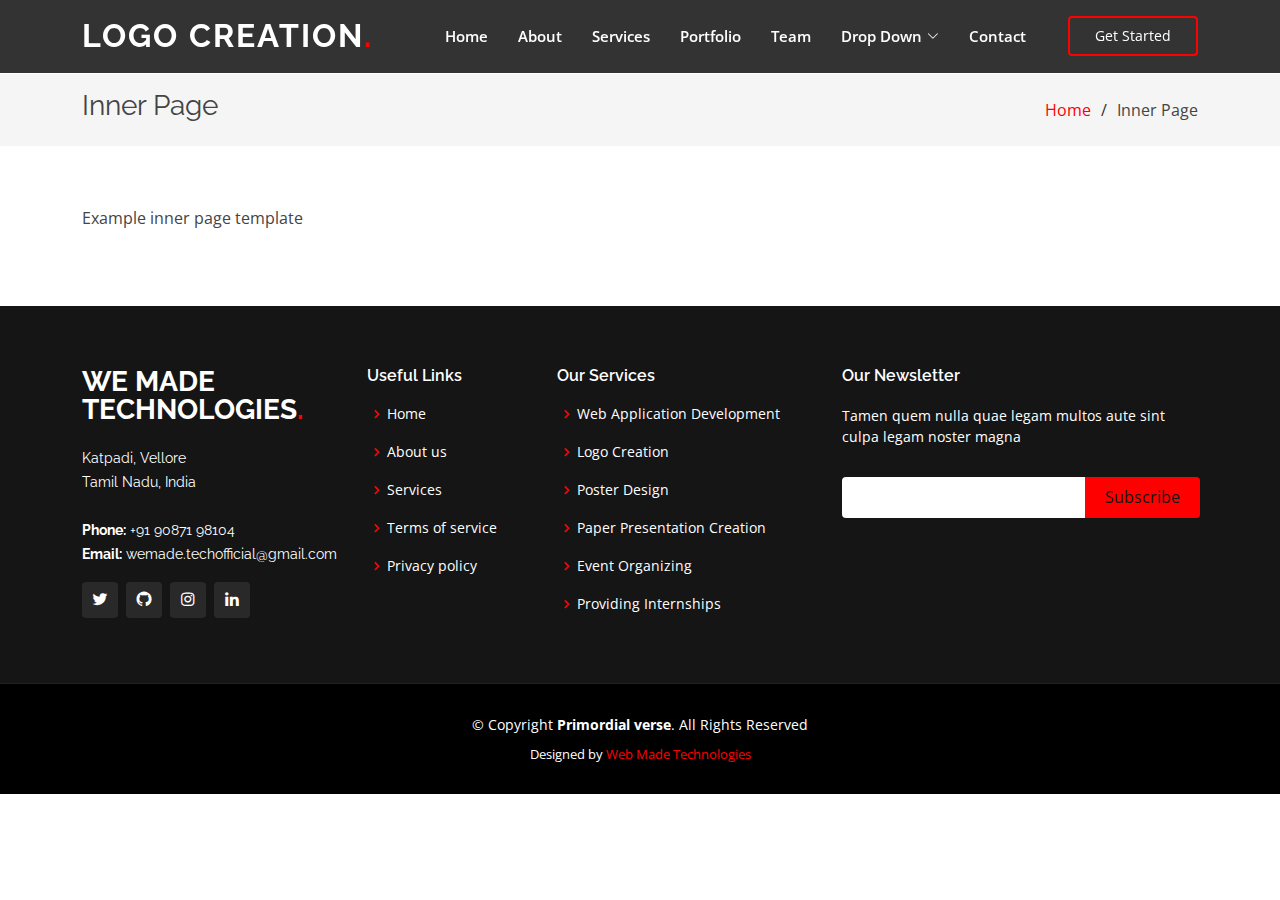
<file: logo-creation.html>
<!DOCTYPE html>
<html lang="en">

<head>
  <meta charset="utf-8">
  <meta content="width=device-width, initial-scale=1.0" name="viewport">

  <title>We Made Technologies</title>
  <meta content="" name="description">
  <meta content="" name="keywords">

  <!-- Favicons -->
  <link href="assets/img/Logo/Logo1.png" rel="icon">
  <link href="assets/img/apple-touch-icon.png" rel="apple-touch-icon">

  <!-- Google Fonts -->
  <link href="https://fonts.googleapis.com/css?family=Open+Sans:300,300i,400,400i,600,600i,700,700i|Raleway:300,300i,400,400i,500,500i,600,600i,700,700i|Poppins:300,300i,400,400i,500,500i,600,600i,700,700i" rel="stylesheet">

  <!-- Vendor CSS Files -->
  <link href="assets/vendor/aos/aos.css" rel="stylesheet">
  <link href="assets/vendor/bootstrap/css/bootstrap.min.css" rel="stylesheet">
  <link href="assets/vendor/bootstrap-icons/bootstrap-icons.css" rel="stylesheet">
  <link href="assets/vendor/boxicons/css/boxicons.min.css" rel="stylesheet">
  <link href="assets/vendor/glightbox/css/glightbox.min.css" rel="stylesheet">
  <link href="assets/vendor/remixicon/remixicon.css" rel="stylesheet">
  <link href="assets/vendor/swiper/swiper-bundle.min.css" rel="stylesheet">

  <!-- Template Main CSS File -->
  <link href="assets/css/style.css" rel="stylesheet">

  <!-- =======================================================
  * Template Name: Gp - v4.9.1
  * Template URL: https://bootstrapmade.com/gp-free-multipurpose-html-bootstrap-template/
  * Author: BootstrapMade.com
  * License: https://bootstrapmade.com/license/
  ======================================================== -->
</head>

<body>

  <!-- ======= Header ======= -->
  <header id="header" class="fixed-top header-inner-pages">
    <div class="container d-flex align-items-center justify-content-lg-between">

      <h1 class="logo me-auto me-lg-0"><a href="index.html">Logo Creation<span>.</span></a></h1>
      <!-- Uncomment below if you prefer to use an image logo -->
      <!-- <a href="index.html" class="logo me-auto me-lg-0"><img src="assets/img/logo.png" alt="" class="img-fluid"></a>-->

      <nav id="navbar" class="navbar order-last order-lg-0">
        <ul>
          <li><a class="nav-link scrollto " href="#hero">Home</a></li>
          <li><a class="nav-link scrollto" href="#about">About</a></li>
          <li><a class="nav-link scrollto" href="#services">Services</a></li>
          <li><a class="nav-link scrollto " href="#portfolio">Portfolio</a></li>
          <li><a class="nav-link scrollto" href="#team">Team</a></li>
          <li class="dropdown"><a href="#"><span>Drop Down</span> <i class="bi bi-chevron-down"></i></a>
            <ul>
              <li><a href="#">Drop Down 1</a></li>
              <li class="dropdown"><a href="#"><span>Deep Drop Down</span> <i class="bi bi-chevron-right"></i></a>
                <ul>
                  <li><a href="#">Deep Drop Down 1</a></li>
                  <li><a href="#">Deep Drop Down 2</a></li>
                  <li><a href="#">Deep Drop Down 3</a></li>
                  <li><a href="#">Deep Drop Down 4</a></li>
                  <li><a href="#">Deep Drop Down 5</a></li>
                </ul>
              </li>
              <li><a href="#">Drop Down 2</a></li>
              <li><a href="#">Drop Down 3</a></li>
              <li><a href="#">Drop Down 4</a></li>
            </ul>
          </li>
          <li><a class="nav-link scrollto" href="#contact">Contact</a></li>
        </ul>
        <i class="bi bi-list mobile-nav-toggle"></i>
      </nav><!-- .navbar -->

      <a href="#about" class="get-started-btn scrollto">Get Started</a>

    </div>
  </header><!-- End Header -->

  <main id="main">

    <!-- ======= Breadcrumbs ======= -->
    <section class="breadcrumbs">
      <div class="container">

        <div class="d-flex justify-content-between align-items-center">
          <h2>Inner Page</h2>
          <ol>
            <li><a href="index.html">Home</a></li>
            <li>Inner Page</li>
          </ol>
        </div>

      </div>
    </section><!-- End Breadcrumbs -->

    <section class="inner-page">
      <div class="container">
        <p>
          Example inner page template
        </p>
      </div>
    </section>

  </main><!-- End #main -->

  <!-- ======= Footer ======= -->
  <footer id="footer">
    <div class="footer-top">
      <div class="container">
        <div class="row">

          <div class="col-lg-3 col-md-6">
            <div class="footer-info">
              <h3>We Made Technologies<span>.</span></h3>
              <p>
                Katpadi, Vellore <br>
                Tamil Nadu, India<br><br>
                <strong>Phone:</strong> +91 90871 98104<br>
                <strong>Email:</strong> wemade.techofficial@gmail.com<br>
              </p>
              <div class="social-links mt-3">
                <a href="https://twitter.com/wemadetech" class="twitter"><i class="bx bxl-twitter"></i></a>
                <a href="https://github.com/we-made-tech/" class="github"><i class="bx bxl-github"></i></a>
                <a href="https://www.instagram.com/wemade_in/" class="instagram"><i class="bx bxl-instagram"></i></a>
                <a href="https://www.linkedin.com/company/we-made-tech/" class="linkedin"><i class="bx bxl-linkedin"></i></a>
              </div>
            </div>
          </div>

          <div class="col-lg-2 col-md-6 footer-links">
            <h4>Useful Links</h4>
            <ul>
              <li><i class="bx bx-chevron-right"></i> <a href="#">Home</a></li>
              <li><i class="bx bx-chevron-right"></i> <a href="#">About us</a></li>
              <li><i class="bx bx-chevron-right"></i> <a href="#">Services</a></li>
              <li><i class="bx bx-chevron-right"></i> <a href="#">Terms of service</a></li>
              <li><i class="bx bx-chevron-right"></i> <a href="#">Privacy policy</a></li>
            </ul>
          </div>

          <div class="col-lg-3 col-md-6 footer-links">
            <h4>Our Services</h4>
            <ul>
              <li><i class="bx bx-chevron-right"></i> <a href="#">Web Application Development</a></li>
              <li><i class="bx bx-chevron-right"></i> <a href="#">Logo Creation</a></li>
              <li><i class="bx bx-chevron-right"></i> <a href="#">Poster Design</a></li>
              <li><i class="bx bx-chevron-right"></i> <a href="#">Paper Presentation Creation</a></li>
              <li><i class="bx bx-chevron-right"></i> <a href="#">Event Organizing</a></li>
              <li><i class="bx bx-chevron-right"></i> <a href="#">Providing Internships</a></li>
            </ul>
          </div>

          <div class="col-lg-4 col-md-6 footer-newsletter">
            <h4>Our Newsletter</h4>
            <p>Tamen quem nulla quae legam multos aute sint culpa legam noster magna</p>
            <form action="" method="post">
              <input type="email" name="email"><input type="submit" value="Subscribe">
            </form>

          </div>

        </div>
      </div>
    </div>

    <div class="container">
      <div class="copyright">
        &copy; Copyright <strong><span>Primordial verse</span></strong>. All Rights Reserved
      </div>
      <div class="credits">
        Designed by <a href="https://bootstrapmade.com/">Web Made Technologies</a>
      </div>
    </div>
  </footer><!-- End Footer -->

  <div id="preloader"></div>
  <a href="#" class="back-to-top d-flex align-items-center justify-content-center"><i class="bi bi-arrow-up-short"></i></a>

  <!-- Vendor JS Files -->
  <script src="assets/vendor/purecounter/purecounter_vanilla.js"></script>
  <script src="assets/vendor/aos/aos.js"></script>
  <script src="assets/vendor/bootstrap/js/bootstrap.bundle.min.js"></script>
  <script src="assets/vendor/glightbox/js/glightbox.min.js"></script>
  <script src="assets/vendor/isotope-layout/isotope.pkgd.min.js"></script>
  <script src="assets/vendor/swiper/swiper-bundle.min.js"></script>
  <script src="assets/vendor/php-email-form/validate.js"></script>

  <!-- Template Main JS File -->
  <script src="assets/js/main.js"></script>

</body>

</html>
</file>
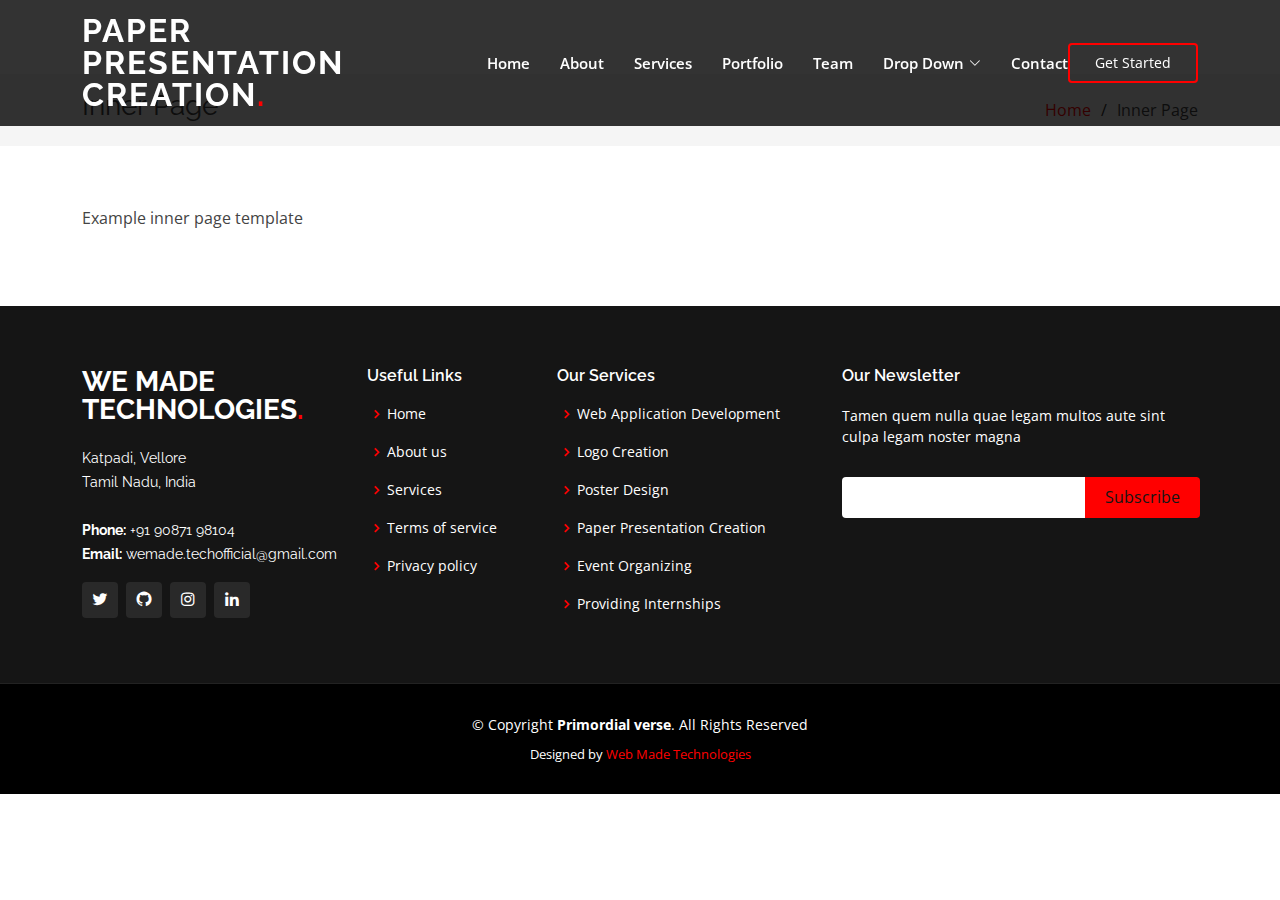
<file: paper-presentation-creation.html>
<!DOCTYPE html>
<html lang="en">

<head>
  <meta charset="utf-8">
  <meta content="width=device-width, initial-scale=1.0" name="viewport">

  <title>We Made Technologies</title>
  <meta content="" name="description">
  <meta content="" name="keywords">

  <!-- Favicons -->
  <link href="assets/img/Logo/Logo1.png" rel="icon">
  <link href="assets/img/apple-touch-icon.png" rel="apple-touch-icon">

  <!-- Google Fonts -->
  <link href="https://fonts.googleapis.com/css?family=Open+Sans:300,300i,400,400i,600,600i,700,700i|Raleway:300,300i,400,400i,500,500i,600,600i,700,700i|Poppins:300,300i,400,400i,500,500i,600,600i,700,700i" rel="stylesheet">

  <!-- Vendor CSS Files -->
  <link href="assets/vendor/aos/aos.css" rel="stylesheet">
  <link href="assets/vendor/bootstrap/css/bootstrap.min.css" rel="stylesheet">
  <link href="assets/vendor/bootstrap-icons/bootstrap-icons.css" rel="stylesheet">
  <link href="assets/vendor/boxicons/css/boxicons.min.css" rel="stylesheet">
  <link href="assets/vendor/glightbox/css/glightbox.min.css" rel="stylesheet">
  <link href="assets/vendor/remixicon/remixicon.css" rel="stylesheet">
  <link href="assets/vendor/swiper/swiper-bundle.min.css" rel="stylesheet">

  <!-- Template Main CSS File -->
  <link href="assets/css/style.css" rel="stylesheet">

  <!-- =======================================================
  * Template Name: Gp - v4.9.1
  * Template URL: https://bootstrapmade.com/gp-free-multipurpose-html-bootstrap-template/
  * Author: BootstrapMade.com
  * License: https://bootstrapmade.com/license/
  ======================================================== -->
</head>

<body>

  <!-- ======= Header ======= -->
  <header id="header" class="fixed-top header-inner-pages">
    <div class="container d-flex align-items-center justify-content-lg-between">

      <h1 class="logo me-auto me-lg-0"><a href="index.html">Paper Presentation Creation<span>.</span></a></h1>
      <!-- Uncomment below if you prefer to use an image logo -->
      <!-- <a href="index.html" class="logo me-auto me-lg-0"><img src="assets/img/logo.png" alt="" class="img-fluid"></a>-->

      <nav id="navbar" class="navbar order-last order-lg-0">
        <ul>
          <li><a class="nav-link scrollto " href="#hero">Home</a></li>
          <li><a class="nav-link scrollto" href="#about">About</a></li>
          <li><a class="nav-link scrollto" href="#services">Services</a></li>
          <li><a class="nav-link scrollto " href="#portfolio">Portfolio</a></li>
          <li><a class="nav-link scrollto" href="#team">Team</a></li>
          <li class="dropdown"><a href="#"><span>Drop Down</span> <i class="bi bi-chevron-down"></i></a>
            <ul>
              <li><a href="#">Drop Down 1</a></li>
              <li class="dropdown"><a href="#"><span>Deep Drop Down</span> <i class="bi bi-chevron-right"></i></a>
                <ul>
                  <li><a href="#">Deep Drop Down 1</a></li>
                  <li><a href="#">Deep Drop Down 2</a></li>
                  <li><a href="#">Deep Drop Down 3</a></li>
                  <li><a href="#">Deep Drop Down 4</a></li>
                  <li><a href="#">Deep Drop Down 5</a></li>
                </ul>
              </li>
              <li><a href="#">Drop Down 2</a></li>
              <li><a href="#">Drop Down 3</a></li>
              <li><a href="#">Drop Down 4</a></li>
            </ul>
          </li>
          <li><a class="nav-link scrollto" href="#contact">Contact</a></li>
        </ul>
        <i class="bi bi-list mobile-nav-toggle"></i>
      </nav><!-- .navbar -->

      <a href="#about" class="get-started-btn scrollto">Get Started</a>

    </div>
  </header><!-- End Header -->

  <main id="main">

    <!-- ======= Breadcrumbs ======= -->
    <section class="breadcrumbs">
      <div class="container">

        <div class="d-flex justify-content-between align-items-center">
          <h2>Inner Page</h2>
          <ol>
            <li><a href="index.html">Home</a></li>
            <li>Inner Page</li>
          </ol>
        </div>

      </div>
    </section><!-- End Breadcrumbs -->

    <section class="inner-page">
      <div class="container">
        <p>
          Example inner page template
        </p>
      </div>
    </section>

  </main><!-- End #main -->

  <!-- ======= Footer ======= -->
  <footer id="footer">
    <div class="footer-top">
      <div class="container">
        <div class="row">

          <div class="col-lg-3 col-md-6">
            <div class="footer-info">
              <h3>We Made Technologies<span>.</span></h3>
              <p>
                Katpadi, Vellore <br>
                Tamil Nadu, India<br><br>
                <strong>Phone:</strong> +91 90871 98104<br>
                <strong>Email:</strong> wemade.techofficial@gmail.com<br>
              </p>
              <div class="social-links mt-3">
                <a href="https://twitter.com/wemadetech" class="twitter"><i class="bx bxl-twitter"></i></a>
                <a href="https://github.com/we-made-tech/" class="github"><i class="bx bxl-github"></i></a>
                <a href="https://www.instagram.com/wemade_in/" class="instagram"><i class="bx bxl-instagram"></i></a>
                <a href="https://www.linkedin.com/company/we-made-tech/" class="linkedin"><i class="bx bxl-linkedin"></i></a>
              </div>
            </div>
          </div>

          <div class="col-lg-2 col-md-6 footer-links">
            <h4>Useful Links</h4>
            <ul>
              <li><i class="bx bx-chevron-right"></i> <a href="#">Home</a></li>
              <li><i class="bx bx-chevron-right"></i> <a href="#">About us</a></li>
              <li><i class="bx bx-chevron-right"></i> <a href="#">Services</a></li>
              <li><i class="bx bx-chevron-right"></i> <a href="#">Terms of service</a></li>
              <li><i class="bx bx-chevron-right"></i> <a href="#">Privacy policy</a></li>
            </ul>
          </div>

          <div class="col-lg-3 col-md-6 footer-links">
            <h4>Our Services</h4>
            <ul>
              <li><i class="bx bx-chevron-right"></i> <a href="#">Web Application Development</a></li>
              <li><i class="bx bx-chevron-right"></i> <a href="#">Logo Creation</a></li>
              <li><i class="bx bx-chevron-right"></i> <a href="#">Poster Design</a></li>
              <li><i class="bx bx-chevron-right"></i> <a href="#">Paper Presentation Creation</a></li>
              <li><i class="bx bx-chevron-right"></i> <a href="#">Event Organizing</a></li>
              <li><i class="bx bx-chevron-right"></i> <a href="#">Providing Internships</a></li>
            </ul>
          </div>

          <div class="col-lg-4 col-md-6 footer-newsletter">
            <h4>Our Newsletter</h4>
            <p>Tamen quem nulla quae legam multos aute sint culpa legam noster magna</p>
            <form action="" method="post">
              <input type="email" name="email"><input type="submit" value="Subscribe">
            </form>

          </div>

        </div>
      </div>
    </div>

    <div class="container">
      <div class="copyright">
        &copy; Copyright <strong><span>Primordial verse</span></strong>. All Rights Reserved
      </div>
      <div class="credits">
        Designed by <a href="https://bootstrapmade.com/">Web Made Technologies</a>
      </div>
    </div>
  </footer><!-- End Footer -->

  <div id="preloader"></div>
  <a href="#" class="back-to-top d-flex align-items-center justify-content-center"><i class="bi bi-arrow-up-short"></i></a>

  <!-- Vendor JS Files -->
  <script src="assets/vendor/purecounter/purecounter_vanilla.js"></script>
  <script src="assets/vendor/aos/aos.js"></script>
  <script src="assets/vendor/bootstrap/js/bootstrap.bundle.min.js"></script>
  <script src="assets/vendor/glightbox/js/glightbox.min.js"></script>
  <script src="assets/vendor/isotope-layout/isotope.pkgd.min.js"></script>
  <script src="assets/vendor/swiper/swiper-bundle.min.js"></script>
  <script src="assets/vendor/php-email-form/validate.js"></script>

  <!-- Template Main JS File -->
  <script src="assets/js/main.js"></script>

</body>

</html>
</file>
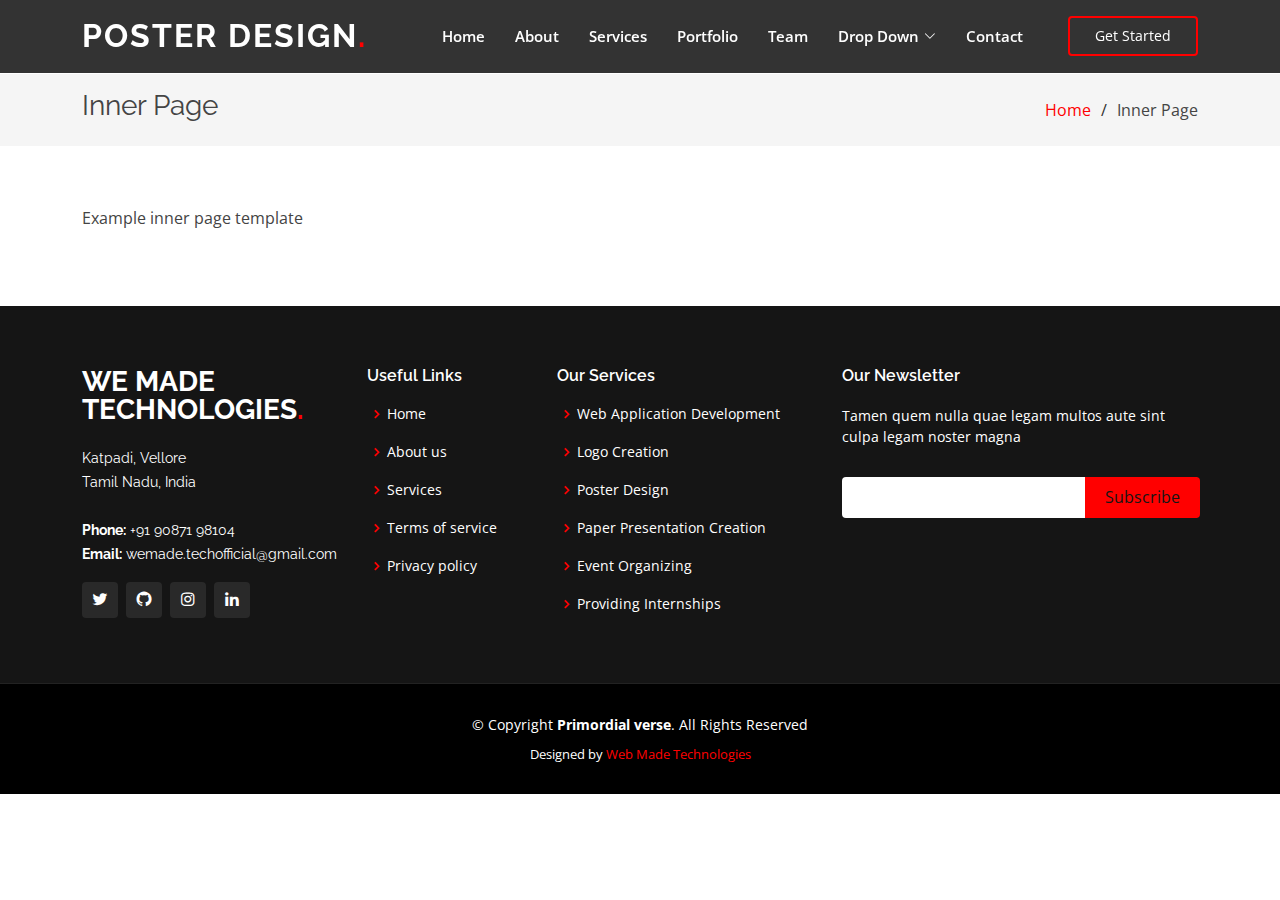
<file: poster-design.html>
<!DOCTYPE html>
<html lang="en">

<head>
  <meta charset="utf-8">
  <meta content="width=device-width, initial-scale=1.0" name="viewport">

  <title>We Made Technologies</title>
  <meta content="" name="description">
  <meta content="" name="keywords">

  <!-- Favicons -->
  <link href="assets/img/Logo/Logo1.png" rel="icon">
  <link href="assets/img/apple-touch-icon.png" rel="apple-touch-icon">

  <!-- Google Fonts -->
  <link href="https://fonts.googleapis.com/css?family=Open+Sans:300,300i,400,400i,600,600i,700,700i|Raleway:300,300i,400,400i,500,500i,600,600i,700,700i|Poppins:300,300i,400,400i,500,500i,600,600i,700,700i" rel="stylesheet">

  <!-- Vendor CSS Files -->
  <link href="assets/vendor/aos/aos.css" rel="stylesheet">
  <link href="assets/vendor/bootstrap/css/bootstrap.min.css" rel="stylesheet">
  <link href="assets/vendor/bootstrap-icons/bootstrap-icons.css" rel="stylesheet">
  <link href="assets/vendor/boxicons/css/boxicons.min.css" rel="stylesheet">
  <link href="assets/vendor/glightbox/css/glightbox.min.css" rel="stylesheet">
  <link href="assets/vendor/remixicon/remixicon.css" rel="stylesheet">
  <link href="assets/vendor/swiper/swiper-bundle.min.css" rel="stylesheet">

  <!-- Template Main CSS File -->
  <link href="assets/css/style.css" rel="stylesheet">

  <!-- =======================================================
  * Template Name: Gp - v4.9.1
  * Template URL: https://bootstrapmade.com/gp-free-multipurpose-html-bootstrap-template/
  * Author: BootstrapMade.com
  * License: https://bootstrapmade.com/license/
  ======================================================== -->
</head>

<body>

  <!-- ======= Header ======= -->
  <header id="header" class="fixed-top header-inner-pages">
    <div class="container d-flex align-items-center justify-content-lg-between">

      <h1 class="logo me-auto me-lg-0"><a href="index.html">Poster Design<span>.</span></a></h1>
      <!-- Uncomment below if you prefer to use an image logo -->
      <!-- <a href="index.html" class="logo me-auto me-lg-0"><img src="assets/img/logo.png" alt="" class="img-fluid"></a>-->

      <nav id="navbar" class="navbar order-last order-lg-0">
        <ul>
          <li><a class="nav-link scrollto " href="#hero">Home</a></li>
          <li><a class="nav-link scrollto" href="#about">About</a></li>
          <li><a class="nav-link scrollto" href="#services">Services</a></li>
          <li><a class="nav-link scrollto " href="#portfolio">Portfolio</a></li>
          <li><a class="nav-link scrollto" href="#team">Team</a></li>
          <li class="dropdown"><a href="#"><span>Drop Down</span> <i class="bi bi-chevron-down"></i></a>
            <ul>
              <li><a href="#">Drop Down 1</a></li>
              <li class="dropdown"><a href="#"><span>Deep Drop Down</span> <i class="bi bi-chevron-right"></i></a>
                <ul>
                  <li><a href="#">Deep Drop Down 1</a></li>
                  <li><a href="#">Deep Drop Down 2</a></li>
                  <li><a href="#">Deep Drop Down 3</a></li>
                  <li><a href="#">Deep Drop Down 4</a></li>
                  <li><a href="#">Deep Drop Down 5</a></li>
                </ul>
              </li>
              <li><a href="#">Drop Down 2</a></li>
              <li><a href="#">Drop Down 3</a></li>
              <li><a href="#">Drop Down 4</a></li>
            </ul>
          </li>
          <li><a class="nav-link scrollto" href="#contact">Contact</a></li>
        </ul>
        <i class="bi bi-list mobile-nav-toggle"></i>
      </nav><!-- .navbar -->

      <a href="#about" class="get-started-btn scrollto">Get Started</a>

    </div>
  </header><!-- End Header -->

  <main id="main">

    <!-- ======= Breadcrumbs ======= -->
    <section class="breadcrumbs">
      <div class="container">

        <div class="d-flex justify-content-between align-items-center">
          <h2>Inner Page</h2>
          <ol>
            <li><a href="index.html">Home</a></li>
            <li>Inner Page</li>
          </ol>
        </div>

      </div>
    </section><!-- End Breadcrumbs -->

    <section class="inner-page">
      <div class="container">
        <p>
          Example inner page template
        </p>
      </div>
    </section>

  </main><!-- End #main -->

  <!-- ======= Footer ======= -->
  <footer id="footer">
    <div class="footer-top">
      <div class="container">
        <div class="row">

          <div class="col-lg-3 col-md-6">
            <div class="footer-info">
              <h3>We Made Technologies<span>.</span></h3>
              <p>
                Katpadi, Vellore <br>
                Tamil Nadu, India<br><br>
                <strong>Phone:</strong> +91 90871 98104<br>
                <strong>Email:</strong> wemade.techofficial@gmail.com<br>
              </p>
              <div class="social-links mt-3">
                <a href="https://twitter.com/wemadetech" class="twitter"><i class="bx bxl-twitter"></i></a>
                <a href="https://github.com/we-made-tech/" class="github"><i class="bx bxl-github"></i></a>
                <a href="https://www.instagram.com/wemade_in/" class="instagram"><i class="bx bxl-instagram"></i></a>
                <a href="https://www.linkedin.com/company/we-made-tech/" class="linkedin"><i class="bx bxl-linkedin"></i></a>
              </div>
            </div>
          </div>

          <div class="col-lg-2 col-md-6 footer-links">
            <h4>Useful Links</h4>
            <ul>
              <li><i class="bx bx-chevron-right"></i> <a href="#">Home</a></li>
              <li><i class="bx bx-chevron-right"></i> <a href="#">About us</a></li>
              <li><i class="bx bx-chevron-right"></i> <a href="#">Services</a></li>
              <li><i class="bx bx-chevron-right"></i> <a href="#">Terms of service</a></li>
              <li><i class="bx bx-chevron-right"></i> <a href="#">Privacy policy</a></li>
            </ul>
          </div>

          <div class="col-lg-3 col-md-6 footer-links">
            <h4>Our Services</h4>
            <ul>
              <li><i class="bx bx-chevron-right"></i> <a href="#">Web Application Development</a></li>
              <li><i class="bx bx-chevron-right"></i> <a href="#">Logo Creation</a></li>
              <li><i class="bx bx-chevron-right"></i> <a href="#">Poster Design</a></li>
              <li><i class="bx bx-chevron-right"></i> <a href="#">Paper Presentation Creation</a></li>
              <li><i class="bx bx-chevron-right"></i> <a href="#">Event Organizing</a></li>
              <li><i class="bx bx-chevron-right"></i> <a href="#">Providing Internships</a></li>
            </ul>
          </div>

          <div class="col-lg-4 col-md-6 footer-newsletter">
            <h4>Our Newsletter</h4>
            <p>Tamen quem nulla quae legam multos aute sint culpa legam noster magna</p>
            <form action="" method="post">
              <input type="email" name="email"><input type="submit" value="Subscribe">
            </form>

          </div>

        </div>
      </div>
    </div>

    <div class="container">
      <div class="copyright">
        &copy; Copyright <strong><span>Primordial verse</span></strong>. All Rights Reserved
      </div>
      <div class="credits">
        Designed by <a href="https://bootstrapmade.com/">Web Made Technologies</a>
      </div>
    </div>
  </footer><!-- End Footer -->

  <div id="preloader"></div>
  <a href="#" class="back-to-top d-flex align-items-center justify-content-center"><i class="bi bi-arrow-up-short"></i></a>

  <!-- Vendor JS Files -->
  <script src="assets/vendor/purecounter/purecounter_vanilla.js"></script>
  <script src="assets/vendor/aos/aos.js"></script>
  <script src="assets/vendor/bootstrap/js/bootstrap.bundle.min.js"></script>
  <script src="assets/vendor/glightbox/js/glightbox.min.js"></script>
  <script src="assets/vendor/isotope-layout/isotope.pkgd.min.js"></script>
  <script src="assets/vendor/swiper/swiper-bundle.min.js"></script>
  <script src="assets/vendor/php-email-form/validate.js"></script>

  <!-- Template Main JS File -->
  <script src="assets/js/main.js"></script>

</body>

</html>
</file>
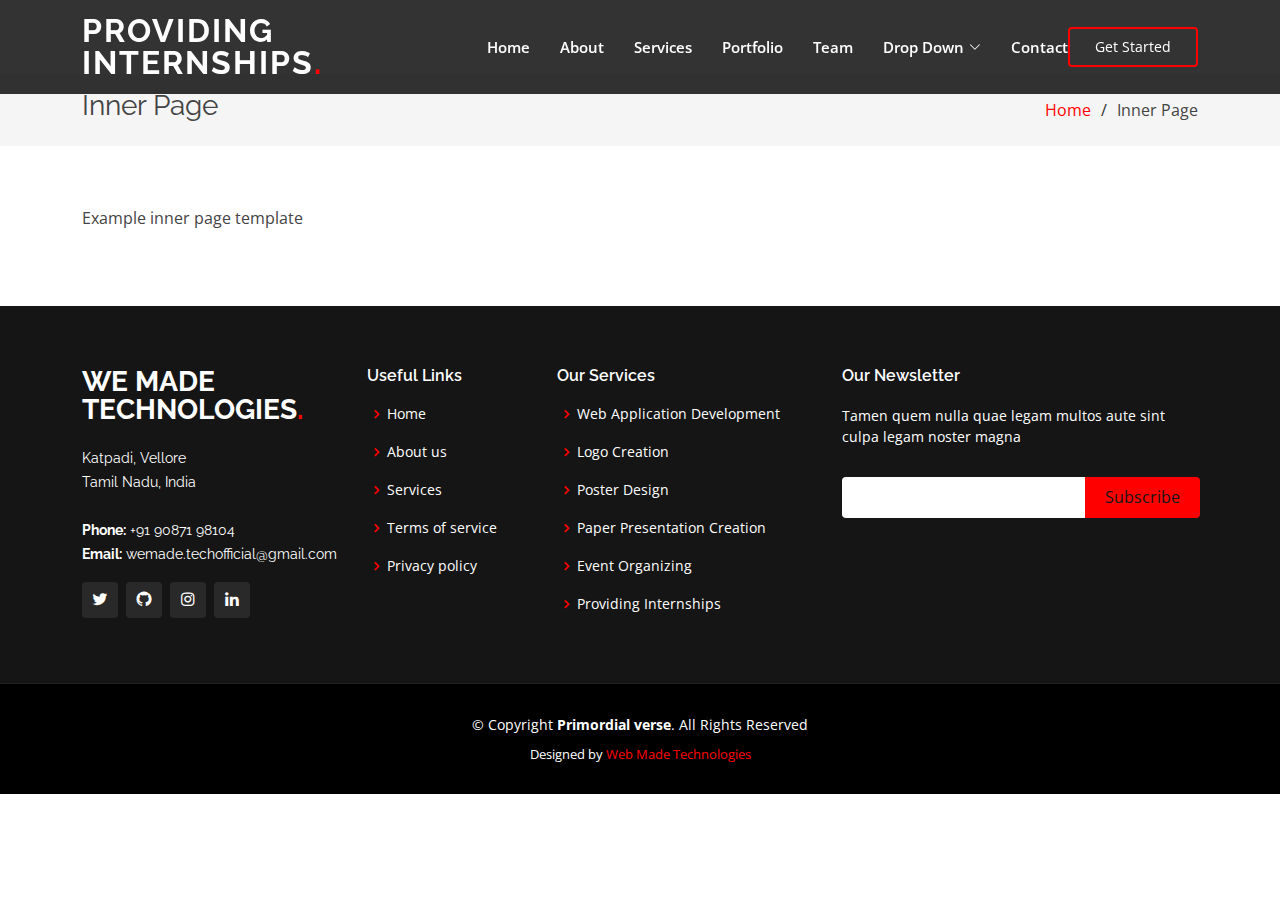
<file: providing-internships.html>
<!DOCTYPE html>
<html lang="en">

<head>
  <meta charset="utf-8">
  <meta content="width=device-width, initial-scale=1.0" name="viewport">

  <title>We Made Technologies</title>
  <meta content="" name="description">
  <meta content="" name="keywords">

  <!-- Favicons -->
  <link href="assets/img/Logo/Logo1.png" rel="icon">
  <link href="assets/img/apple-touch-icon.png" rel="apple-touch-icon">

  <!-- Google Fonts -->
  <link href="https://fonts.googleapis.com/css?family=Open+Sans:300,300i,400,400i,600,600i,700,700i|Raleway:300,300i,400,400i,500,500i,600,600i,700,700i|Poppins:300,300i,400,400i,500,500i,600,600i,700,700i" rel="stylesheet">

  <!-- Vendor CSS Files -->
  <link href="assets/vendor/aos/aos.css" rel="stylesheet">
  <link href="assets/vendor/bootstrap/css/bootstrap.min.css" rel="stylesheet">
  <link href="assets/vendor/bootstrap-icons/bootstrap-icons.css" rel="stylesheet">
  <link href="assets/vendor/boxicons/css/boxicons.min.css" rel="stylesheet">
  <link href="assets/vendor/glightbox/css/glightbox.min.css" rel="stylesheet">
  <link href="assets/vendor/remixicon/remixicon.css" rel="stylesheet">
  <link href="assets/vendor/swiper/swiper-bundle.min.css" rel="stylesheet">

  <!-- Template Main CSS File -->
  <link href="assets/css/style.css" rel="stylesheet">

  <!-- =======================================================
  * Template Name: Gp - v4.9.1
  * Template URL: https://bootstrapmade.com/gp-free-multipurpose-html-bootstrap-template/
  * Author: BootstrapMade.com
  * License: https://bootstrapmade.com/license/
  ======================================================== -->
</head>

<body>

  <!-- ======= Header ======= -->
  <header id="header" class="fixed-top header-inner-pages">
    <div class="container d-flex align-items-center justify-content-lg-between">

      <h1 class="logo me-auto me-lg-0"><a href="index.html">Providing Internships<span>.</span></a></h1>
      <!-- Uncomment below if you prefer to use an image logo -->
      <!-- <a href="index.html" class="logo me-auto me-lg-0"><img src="assets/img/logo.png" alt="" class="img-fluid"></a>-->

      <nav id="navbar" class="navbar order-last order-lg-0">
        <ul>
          <li><a class="nav-link scrollto " href="#hero">Home</a></li>
          <li><a class="nav-link scrollto" href="#about">About</a></li>
          <li><a class="nav-link scrollto" href="#services">Services</a></li>
          <li><a class="nav-link scrollto " href="#portfolio">Portfolio</a></li>
          <li><a class="nav-link scrollto" href="#team">Team</a></li>
          <li class="dropdown"><a href="#"><span>Drop Down</span> <i class="bi bi-chevron-down"></i></a>
            <ul>
              <li><a href="#">Drop Down 1</a></li>
              <li class="dropdown"><a href="#"><span>Deep Drop Down</span> <i class="bi bi-chevron-right"></i></a>
                <ul>
                  <li><a href="#">Deep Drop Down 1</a></li>
                  <li><a href="#">Deep Drop Down 2</a></li>
                  <li><a href="#">Deep Drop Down 3</a></li>
                  <li><a href="#">Deep Drop Down 4</a></li>
                  <li><a href="#">Deep Drop Down 5</a></li>
                </ul>
              </li>
              <li><a href="#">Drop Down 2</a></li>
              <li><a href="#">Drop Down 3</a></li>
              <li><a href="#">Drop Down 4</a></li>
            </ul>
          </li>
          <li><a class="nav-link scrollto" href="#contact">Contact</a></li>
        </ul>
        <i class="bi bi-list mobile-nav-toggle"></i>
      </nav><!-- .navbar -->

      <a href="#about" class="get-started-btn scrollto">Get Started</a>

    </div>
  </header><!-- End Header -->

  <main id="main">

    <!-- ======= Breadcrumbs ======= -->
    <section class="breadcrumbs">
      <div class="container">

        <div class="d-flex justify-content-between align-items-center">
          <h2>Inner Page</h2>
          <ol>
            <li><a href="index.html">Home</a></li>
            <li>Inner Page</li>
          </ol>
        </div>

      </div>
    </section><!-- End Breadcrumbs -->

    <section class="inner-page">
      <div class="container">
        <p>
          Example inner page template
        </p>
      </div>
    </section>

  </main><!-- End #main -->

  <!-- ======= Footer ======= -->
  <footer id="footer">
    <div class="footer-top">
      <div class="container">
        <div class="row">

          <div class="col-lg-3 col-md-6">
            <div class="footer-info">
              <h3>We Made Technologies<span>.</span></h3>
              <p>
                Katpadi, Vellore <br>
                Tamil Nadu, India<br><br>
                <strong>Phone:</strong> +91 90871 98104<br>
                <strong>Email:</strong> wemade.techofficial@gmail.com<br>
              </p>
              <div class="social-links mt-3">
                <a href="https://twitter.com/wemadetech" class="twitter"><i class="bx bxl-twitter"></i></a>
                <a href="https://github.com/we-made-tech/" class="github"><i class="bx bxl-github"></i></a>
                <a href="https://www.instagram.com/wemade_in/" class="instagram"><i class="bx bxl-instagram"></i></a>
                <a href="https://www.linkedin.com/company/we-made-tech/" class="linkedin"><i class="bx bxl-linkedin"></i></a>
              </div>
            </div>
          </div>

          <div class="col-lg-2 col-md-6 footer-links">
            <h4>Useful Links</h4>
            <ul>
              <li><i class="bx bx-chevron-right"></i> <a href="#">Home</a></li>
              <li><i class="bx bx-chevron-right"></i> <a href="#">About us</a></li>
              <li><i class="bx bx-chevron-right"></i> <a href="#">Services</a></li>
              <li><i class="bx bx-chevron-right"></i> <a href="#">Terms of service</a></li>
              <li><i class="bx bx-chevron-right"></i> <a href="#">Privacy policy</a></li>
            </ul>
          </div>

          <div class="col-lg-3 col-md-6 footer-links">
            <h4>Our Services</h4>
            <ul>
              <li><i class="bx bx-chevron-right"></i> <a href="#">Web Application Development</a></li>
              <li><i class="bx bx-chevron-right"></i> <a href="#">Logo Creation</a></li>
              <li><i class="bx bx-chevron-right"></i> <a href="#">Poster Design</a></li>
              <li><i class="bx bx-chevron-right"></i> <a href="#">Paper Presentation Creation</a></li>
              <li><i class="bx bx-chevron-right"></i> <a href="#">Event Organizing</a></li>
              <li><i class="bx bx-chevron-right"></i> <a href="#">Providing Internships</a></li>
            </ul>
          </div>

          <div class="col-lg-4 col-md-6 footer-newsletter">
            <h4>Our Newsletter</h4>
            <p>Tamen quem nulla quae legam multos aute sint culpa legam noster magna</p>
            <form action="" method="post">
              <input type="email" name="email"><input type="submit" value="Subscribe">
            </form>

          </div>

        </div>
      </div>
    </div>

    <div class="container">
      <div class="copyright">
        &copy; Copyright <strong><span>Primordial verse</span></strong>. All Rights Reserved
      </div>
      <div class="credits">
        Designed by <a href="https://bootstrapmade.com/">Web Made Technologies</a>
      </div>
    </div>
  </footer><!-- End Footer -->

  <div id="preloader"></div>
  <a href="#" class="back-to-top d-flex align-items-center justify-content-center"><i class="bi bi-arrow-up-short"></i></a>

  <!-- Vendor JS Files -->
  <script src="assets/vendor/purecounter/purecounter_vanilla.js"></script>
  <script src="assets/vendor/aos/aos.js"></script>
  <script src="assets/vendor/bootstrap/js/bootstrap.bundle.min.js"></script>
  <script src="assets/vendor/glightbox/js/glightbox.min.js"></script>
  <script src="assets/vendor/isotope-layout/isotope.pkgd.min.js"></script>
  <script src="assets/vendor/swiper/swiper-bundle.min.js"></script>
  <script src="assets/vendor/php-email-form/validate.js"></script>

  <!-- Template Main JS File -->
  <script src="assets/js/main.js"></script>

</body>

</html>
</file>
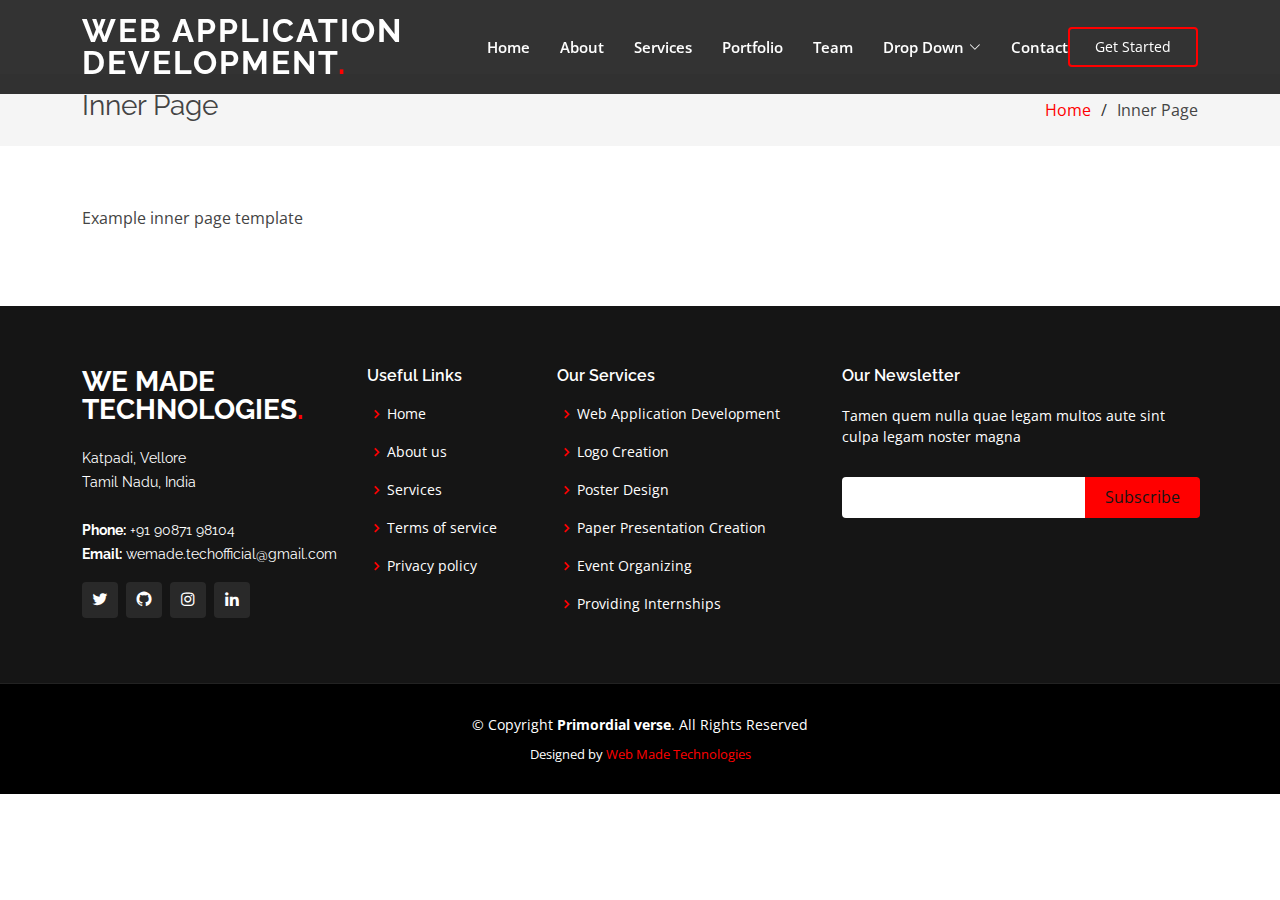
<file: web-application-development.html>
<!DOCTYPE html>
<html lang="en">

<head>
  <meta charset="utf-8">
  <meta content="width=device-width, initial-scale=1.0" name="viewport">

  <title>We Made Technologies</title>
  <meta content="" name="description">
  <meta content="" name="keywords">

  <!-- Favicons -->
  <link href="assets/img/Logo/Logo1.png" rel="icon">
  <link href="assets/img/apple-touch-icon.png" rel="apple-touch-icon">

  <!-- Google Fonts -->
  <link href="https://fonts.googleapis.com/css?family=Open+Sans:300,300i,400,400i,600,600i,700,700i|Raleway:300,300i,400,400i,500,500i,600,600i,700,700i|Poppins:300,300i,400,400i,500,500i,600,600i,700,700i" rel="stylesheet">

  <!-- Vendor CSS Files -->
  <link href="assets/vendor/aos/aos.css" rel="stylesheet">
  <link href="assets/vendor/bootstrap/css/bootstrap.min.css" rel="stylesheet">
  <link href="assets/vendor/bootstrap-icons/bootstrap-icons.css" rel="stylesheet">
  <link href="assets/vendor/boxicons/css/boxicons.min.css" rel="stylesheet">
  <link href="assets/vendor/glightbox/css/glightbox.min.css" rel="stylesheet">
  <link href="assets/vendor/remixicon/remixicon.css" rel="stylesheet">
  <link href="assets/vendor/swiper/swiper-bundle.min.css" rel="stylesheet">

  <!-- Template Main CSS File -->
  <link href="assets/css/style.css" rel="stylesheet">

  <!-- =======================================================
  * Template Name: Gp - v4.9.1
  * Template URL: https://bootstrapmade.com/gp-free-multipurpose-html-bootstrap-template/
  * Author: BootstrapMade.com
  * License: https://bootstrapmade.com/license/
  ======================================================== -->
</head>

<body>

  <!-- ======= Header ======= -->
  <header id="header" class="fixed-top header-inner-pages">
    <div class="container d-flex align-items-center justify-content-lg-between">

      <h1 class="logo me-auto me-lg-0"><a href="index.html">Web Application Development<span>.</span></a></h1>
      <!-- Uncomment below if you prefer to use an image logo -->
      <!-- <a href="index.html" class="logo me-auto me-lg-0"><img src="assets/img/logo.png" alt="" class="img-fluid"></a>-->

      <nav id="navbar" class="navbar order-last order-lg-0">
        <ul>
          <li><a class="nav-link scrollto " href="#hero">Home</a></li>
          <li><a class="nav-link scrollto" href="#about">About</a></li>
          <li><a class="nav-link scrollto" href="#services">Services</a></li>
          <li><a class="nav-link scrollto " href="#portfolio">Portfolio</a></li>
          <li><a class="nav-link scrollto" href="#team">Team</a></li>
          <li class="dropdown"><a href="#"><span>Drop Down</span> <i class="bi bi-chevron-down"></i></a>
            <ul>
              <li><a href="#">Drop Down 1</a></li>
              <li class="dropdown"><a href="#"><span>Deep Drop Down</span> <i class="bi bi-chevron-right"></i></a>
                <ul>
                  <li><a href="#">Deep Drop Down 1</a></li>
                  <li><a href="#">Deep Drop Down 2</a></li>
                  <li><a href="#">Deep Drop Down 3</a></li>
                  <li><a href="#">Deep Drop Down 4</a></li>
                  <li><a href="#">Deep Drop Down 5</a></li>
                </ul>
              </li>
              <li><a href="#">Drop Down 2</a></li>
              <li><a href="#">Drop Down 3</a></li>
              <li><a href="#">Drop Down 4</a></li>
            </ul>
          </li>
          <li><a class="nav-link scrollto" href="#contact">Contact</a></li>
        </ul>
        <i class="bi bi-list mobile-nav-toggle"></i>
      </nav><!-- .navbar -->

      <a href="#about" class="get-started-btn scrollto">Get Started</a>

    </div>
  </header><!-- End Header -->

  <main id="main">

    <!-- ======= Breadcrumbs ======= -->
    <section class="breadcrumbs">
      <div class="container">

        <div class="d-flex justify-content-between align-items-center">
          <h2>Inner Page</h2>
          <ol>
            <li><a href="index.html">Home</a></li>
            <li>Inner Page</li>
          </ol>
        </div>

      </div>
    </section><!-- End Breadcrumbs -->

    <section class="inner-page">
      <div class="container">
        <p>
          Example inner page template
        </p>
      </div>
    </section>

  </main><!-- End #main -->

  <!-- ======= Footer ======= -->
  <footer id="footer">
    <div class="footer-top">
      <div class="container">
        <div class="row">

          <div class="col-lg-3 col-md-6">
            <div class="footer-info">
              <h3>We Made Technologies<span>.</span></h3>
              <p>
                Katpadi, Vellore <br>
                Tamil Nadu, India<br><br>
                <strong>Phone:</strong> +91 90871 98104<br>
                <strong>Email:</strong> wemade.techofficial@gmail.com<br>
              </p>
              <div class="social-links mt-3">
                <a href="https://twitter.com/wemadetech" class="twitter"><i class="bx bxl-twitter"></i></a>
                <a href="https://github.com/we-made-tech/" class="github"><i class="bx bxl-github"></i></a>
                <a href="https://www.instagram.com/wemade_in/" class="instagram"><i class="bx bxl-instagram"></i></a>
                <a href="https://www.linkedin.com/company/we-made-tech/" class="linkedin"><i class="bx bxl-linkedin"></i></a>
              </div>
            </div>
          </div>

          <div class="col-lg-2 col-md-6 footer-links">
            <h4>Useful Links</h4>
            <ul>
              <li><i class="bx bx-chevron-right"></i> <a href="#">Home</a></li>
              <li><i class="bx bx-chevron-right"></i> <a href="#">About us</a></li>
              <li><i class="bx bx-chevron-right"></i> <a href="#">Services</a></li>
              <li><i class="bx bx-chevron-right"></i> <a href="#">Terms of service</a></li>
              <li><i class="bx bx-chevron-right"></i> <a href="#">Privacy policy</a></li>
            </ul>
          </div>

          <div class="col-lg-3 col-md-6 footer-links">
            <h4>Our Services</h4>
            <ul>
              <li><i class="bx bx-chevron-right"></i> <a href="#">Web Application Development</a></li>
              <li><i class="bx bx-chevron-right"></i> <a href="#">Logo Creation</a></li>
              <li><i class="bx bx-chevron-right"></i> <a href="#">Poster Design</a></li>
              <li><i class="bx bx-chevron-right"></i> <a href="#">Paper Presentation Creation</a></li>
              <li><i class="bx bx-chevron-right"></i> <a href="#">Event Organizing</a></li>
              <li><i class="bx bx-chevron-right"></i> <a href="#">Providing Internships</a></li>
            </ul>
          </div>

          <div class="col-lg-4 col-md-6 footer-newsletter">
            <h4>Our Newsletter</h4>
            <p>Tamen quem nulla quae legam multos aute sint culpa legam noster magna</p>
            <form action="" method="post">
              <input type="email" name="email"><input type="submit" value="Subscribe">
            </form>

          </div>

        </div>
      </div>
    </div>

    <div class="container">
      <div class="copyright">
        &copy; Copyright <strong><span>Primordial verse</span></strong>. All Rights Reserved
      </div>
      <div class="credits">
        Designed by <a href="https://bootstrapmade.com/">Web Made Technologies</a>
      </div>
    </div>
  </footer><!-- End Footer -->

  <div id="preloader"></div>
  <a href="#" class="back-to-top d-flex align-items-center justify-content-center"><i class="bi bi-arrow-up-short"></i></a>

  <!-- Vendor JS Files -->
  <script src="assets/vendor/purecounter/purecounter_vanilla.js"></script>
  <script src="assets/vendor/aos/aos.js"></script>
  <script src="assets/vendor/bootstrap/js/bootstrap.bundle.min.js"></script>
  <script src="assets/vendor/glightbox/js/glightbox.min.js"></script>
  <script src="assets/vendor/isotope-layout/isotope.pkgd.min.js"></script>
  <script src="assets/vendor/swiper/swiper-bundle.min.js"></script>
  <script src="assets/vendor/php-email-form/validate.js"></script>

  <!-- Template Main JS File -->
  <script src="assets/js/main.js"></script>

</body>

</html>
</file>
<file: assets/css/style.css>
/**
* Template Name: Gp - v4.9.1
* Template URL: https://bootstrapmade.com/gp-free-multipurpose-html-bootstrap-template/
* Author: BootstrapMade.com
* License: https://bootstrapmade.com/license/
*/

/*--------------------------------------------------------------
# General
--------------------------------------------------------------*/
body {
  font-family: "Open Sans", sans-serif;
  color: #444444;
}

a {
  color: #FF0000;
  text-decoration: none;
}

a:hover {
  color: #ffd584;
  text-decoration: none;
}

h1,
h2,
h3,
h4,
h5,
h6 {
  font-family: "Raleway", sans-serif;
}

/*--------------------------------------------------------------
# Back to top button
--------------------------------------------------------------*/
.back-to-top {
  position: fixed;
  visibility: hidden;
  opacity: 0;
  right: 15px;
  bottom: 15px;
  z-index: 996;
  background: #FF0000;
  width: 40px;
  height: 40px;
  border-radius: 4px;
  transition: all 0.4s;
}

.back-to-top i {
  font-size: 28px;
  color: #151515;
  line-height: 0;
}

.back-to-top:hover {
  background: #151515;
}

.back-to-top:hover i {
  color: #FF0000;
}

.back-to-top.active {
  visibility: visible;
  opacity: 1;
}

/*--------------------------------------------------------------
# Preloader
--------------------------------------------------------------*/
#preloader {
  position: fixed;
  top: 0;
  left: 0;
  right: 0;
  bottom: 0;
  z-index: 9999;
  overflow: hidden;
  background: #151515;
}

#preloader:before {
  content: "";
  position: fixed;
  top: calc(50% - 0px);
  left: calc(50% - 30px);
  border: 6px solid #FF0000;
  border-top-color: #151515;
  border-bottom-color: #151515;
  border-radius: 50%;
  width: 60px;
  height: 60px;
  -webkit-animation: animate-preloader 1s linear infinite;
  animation: animate-preloader 1s linear infinite;
}

@-webkit-keyframes animate-preloader {
  0% {
    transform: rotate(0deg);
  }

  100% {
    transform: rotate(360deg);
  }
}

@keyframes animate-preloader {
  0% {
    transform: rotate(0deg);
  }

  100% {
    transform: rotate(360deg);
  }
}

/*--------------------------------------------------------------
# Disable aos animation delay on mobile devices
--------------------------------------------------------------*/
@media screen and (max-width: 768px) {
  [data-aos-delay] {
    transition-delay: 0 !important;
  }
}

/*--------------------------------------------------------------
# Header
--------------------------------------------------------------*/
#header {
  transition: all 0.5s;
  z-index: 997;
  padding: 15px 0;
}

#header.header-scrolled,
#header.header-inner-pages {
  background: rgba(0, 0, 0, 0.8);
}

#header .logo {
  font-size: 32px;
  margin: 0;
  padding: 0;
  line-height: 1;
  font-weight: 700;
  letter-spacing: 2px;
  text-transform: uppercase;
}

#header .logo a {
  color: #fff;
}

#header .logo a span {
  color: #FF0000;
}

#header .logo img {
  max-height: 40px;
}

/*--------------------------------------------------------------
#  Get Startet Button
--------------------------------------------------------------*/
.get-started-btn {
  color: #fff;
  border-radius: 4px;
  padding: 7px 25px 8px 25px;
  white-space: nowrap;
  transition: 0.3s;
  font-size: 14px;
  display: inline-block;
  border: 2px solid #FF0000;
}

.get-started-btn:hover {
  background: #ffbb38;
  color: #343a40;
}

@media (max-width: 992px) {
  .get-started-btn {
    padding: 7px 20px 8px 20px;
    margin-right: 15px;
  }
}

/*--------------------------------------------------------------
# Navigation Menu
--------------------------------------------------------------*/
/**
* Desktop Navigation 
*/
.navbar {
  padding: 0;
}

.navbar ul {
  margin: 0;
  padding: 0;
  display: flex;
  list-style: none;
  align-items: center;
}

.navbar li {
  position: relative;
}

.navbar a,
.navbar a:focus {
  display: flex;
  align-items: center;
  justify-content: space-between;
  padding: 10px 0 10px 30px;
  font-size: 15px;
  font-weight: 600;
  color: #fff;
  white-space: nowrap;
  transition: 0.3s;
}

.navbar a i,
.navbar a:focus i {
  font-size: 12px;
  line-height: 0;
  margin-left: 5px;
}

.navbar a:hover,
.navbar .active,
.navbar .active:focus,
.navbar li:hover>a {
  color: #FF0000;
}

.navbar .dropdown ul {
  display: block;
  position: absolute;
  left: 14px;
  top: calc(100% + 30px);
  margin: 0;
  padding: 10px 0;
  z-index: 99;
  opacity: 0;
  visibility: hidden;
  background: #fff;
  box-shadow: 0px 0px 30px rgba(127, 137, 161, 0.25);
  transition: 0.3s;
}

.navbar .dropdown ul li {
  min-width: 200px;
}

.navbar .dropdown ul a {
  padding: 10px 20px;
  font-size: 14px;
  text-transform: none;
  color: #151515;
  font-weight: 400;
}

.navbar .dropdown ul a i {
  font-size: 12px;
}

.navbar .dropdown ul a:hover,
.navbar .dropdown ul .active:hover,
.navbar .dropdown ul li:hover>a {
  background-color: #FF0000;
}

.navbar .dropdown:hover>ul {
  opacity: 1;
  top: 100%;
  visibility: visible;
}

.navbar .dropdown .dropdown ul {
  top: 0;
  left: calc(100% - 30px);
  visibility: hidden;
}

.navbar .dropdown .dropdown:hover>ul {
  opacity: 1;
  top: 0;
  left: 100%;
  visibility: visible;
}

@media (max-width: 1366px) {
  .navbar .dropdown .dropdown ul {
    left: -90%;
  }

  .navbar .dropdown .dropdown:hover>ul {
    left: -100%;
  }
}

/**
* Mobile Navigation 
*/
.mobile-nav-toggle {
  color: #fff;
  font-size: 28px;
  cursor: pointer;
  display: none;
  line-height: 0;
  transition: 0.5s;
}

@media (max-width: 991px) {
  .mobile-nav-toggle {
    display: block;
  }

  .navbar ul {
    display: none;
  }
}

.navbar-mobile {
  position: fixed;
  overflow: hidden;
  top: 0;
  right: 0;
  left: 0;
  bottom: 0;
  background: rgba(0, 0, 0, 0.9);
  transition: 0.3s;
  z-index: 999;
}

.navbar-mobile .mobile-nav-toggle {
  position: absolute;
  top: 15px;
  right: 15px;
}

.navbar-mobile ul {
  display: block;
  position: absolute;
  top: 55px;
  right: 15px;
  bottom: 15px;
  left: 15px;
  padding: 10px 0;
  background-color: #fff;
  overflow-y: auto;
  transition: 0.3s;
}

.navbar-mobile a,
.navbar-mobile a:focus {
  padding: 10px 20px;
  font-size: 15px;
  color: #151515;
}

.navbar-mobile a:hover,
.navbar-mobile .active,
.navbar-mobile li:hover>a {
  color: #151515;
  background-color: #FF0000;
}

.navbar-mobile .getstarted,
.navbar-mobile .getstarted:focus {
  margin: 15px;
}

.navbar-mobile .dropdown ul {
  position: static;
  display: none;
  margin: 10px 20px;
  padding: 10px 0;
  z-index: 99;
  opacity: 1;
  visibility: visible;
  background: #fff;
  box-shadow: 0px 0px 30px rgba(127, 137, 161, 0.25);
}

.navbar-mobile .dropdown ul li {
  min-width: 200px;
}

.navbar-mobile .dropdown ul a {
  padding: 10px 20px;
  color: #151515;
}

.navbar-mobile .dropdown ul a i {
  font-size: 12px;
}

.navbar-mobile .dropdown ul a:hover,
.navbar-mobile .dropdown ul .active:hover,
.navbar-mobile .dropdown ul li:hover>a {
  background-color: #FF0000;
}

.navbar-mobile .dropdown>.dropdown-active {
  display: block;
}

/*--------------------------------------------------------------
# Hero Section
--------------------------------------------------------------*/
#hero {
  width: 100%;
  height: 100vh;
  background: url("../img/hero-bg.jpg") top center;
  background-size: cover;
  position: relative;
}

#hero:before {
  content: "";
  background: rgba(0, 0, 0, 0.6);
  position: absolute;
  bottom: 0;
  top: 0;
  left: 0;
  right: 0;
}

#hero .container {
  position: relative;
  padding-top: 74px;
  text-align: center;
}

#hero h1 {
  margin: 0;
  font-size: 56px;
  font-weight: 700;
  line-height: 64px;
  color: #fff;
  font-family: "Poppins", sans-serif;
}

#hero h1 span {
  color: #FF0000;
}

#hero h2 {
  color: rgba(255, 255, 255, 0.9);
  margin: 10px 0 0 0;
  font-size: 24px;
}

#hero .icon-box {
  padding: 30px 20px;
  transition: ease-in-out 0.3s;
  border: 1px solid rgba(255, 255, 255, 0.3);
  height: 100%;
  text-align: center;
}

#hero .icon-box i {
  font-size: 32px;
  line-height: 1;
  color: #FF0000;
}

#hero .icon-box h3 {
  font-weight: 700;
  margin: 10px 0 0 0;
  padding: 0;
  line-height: 1;
  font-size: 20px;
  line-height: 26px;
}

#hero .icon-box h3 a {
  color: #fff;
  transition: ease-in-out 0.3s;
}

#hero .icon-box h3 a:hover {
  color: #FF0000;
}

#hero .icon-box:hover {
  border-color: #FF0000;
}

#Company-Logo{
  width: 40%;
}

@media (min-width: 1024px) {
  #hero {
    background-attachment: fixed;
  }
}

@media (max-width: 768px) {
  #hero {
    height: auto;
  }

  #hero h1 {
    font-size: 28px;
    line-height: 36px;
  }

  #hero h2 {
    font-size: 20px;
    line-height: 24px;
  }
}

/*--------------------------------------------------------------
# Sections General
--------------------------------------------------------------*/
section {
  padding: 60px 0;
  overflow: hidden;
}

.section-title {
  padding-bottom: 40px;
}

.section-title h2 {
  font-size: 14px;
  font-weight: 500;
  padding: 0;
  line-height: 1px;
  margin: 0 0 5px 0;
  letter-spacing: 2px;
  text-transform: uppercase;
  color: #aaaaaa;
  font-family: "Poppins", sans-serif;
}

.section-title h2::after {
  content: "";
  width: 120px;
  height: 1px;
  display: inline-block;
  background: #ffde9e;
  margin: 4px 10px;
}

.section-title p {
  margin: 0;
  margin: 0;
  font-size: 36px;
  font-weight: 700;
  text-transform: uppercase;
  font-family: "Poppins", sans-serif;
  color: #151515;
}

/*--------------------------------------------------------------
# About
--------------------------------------------------------------*/
.about .content h3 {
  font-weight: 700;
  font-size: 28px;
  font-family: "Poppins", sans-serif;
}

.about .content ul {
  list-style: none;
  padding: 0;
}

.about .content ul li {
  padding: 0 0 8px 26px;
  position: relative;
}

.about .content ul i {
  position: absolute;
  font-size: 20px;
  left: 0;
  top: -3px;
  color: #FF0000;
}

.about .content p:last-child {
  margin-bottom: 0;
}

/*--------------------------------------------------------------
# Clients
--------------------------------------------------------------*/
.clients {
  padding-top: 20px;
}

.clients .swiper-slide img {
  opacity: 0.5;
  transition: 0.3s;
  filter: grayscale(100);
}

.clients .swiper-slide img:hover {
  filter: none;
  opacity: 1;
}

.clients .swiper-pagination {
  margin-top: 20px;
  position: relative;
}

.clients .swiper-pagination .swiper-pagination-bullet {
  width: 12px;
  height: 12px;
  background-color: #fff;
  opacity: 1;
  background-color: #ddd;
}

.clients .swiper-pagination .swiper-pagination-bullet-active {
  background-color: #FF0000;
}

/*--------------------------------------------------------------
# Features
--------------------------------------------------------------*/
.features {
  padding-top: 20px;
}

.features .icon-box {
  padding-left: 15px;
}

.features .icon-box h4 {
  font-size: 20px;
  font-weight: 700;
  margin: 5px 0 10px 60px;
}

.features .icon-box i {
  font-size: 48px;
  float: left;
  color: #FF0000;
}

.features .icon-box p {
  font-size: 15px;
  color: #848484;
  margin-left: 60px;
}

.features .image {
  background-position: center center;
  background-repeat: no-repeat;
  background-size: cover;
  min-height: 400px;
}

/*--------------------------------------------------------------
# Services
--------------------------------------------------------------*/
.services .icon-box {
  text-align: center;
  border: 1px solid #ebebeb;
  padding: 80px 20px;
  transition: all ease-in-out 0.3s;
  background: #fff;
}

.services .icon-box .icon {
  margin: 0 auto;
  width: 64px;
  height: 64px;
  background: #FF0000;
  border-radius: 4px;
  display: flex;
  align-items: center;
  justify-content: center;
  margin-bottom: 20px;
  transition: 0.3s;
}

.services .icon-box .icon i {
  color: #151515;
  font-size: 28px;
  transition: ease-in-out 0.3s;
}

.services .icon-box h4 {
  font-weight: 700;
  margin-bottom: 15px;
  font-size: 24px;
}

.services .icon-box h4 a {
  color: #151515;
  transition: ease-in-out 0.3s;
}

.services .icon-box h4 a:hover {
  color: #FF0000;
}

.services .icon-box p {
  line-height: 24px;
  font-size: 14px;
  margin-bottom: 0;
}

.services .icon-box:hover {
  border-color: #fff;
  box-shadow: 0px 0 25px 0 rgba(0, 0, 0, 0.1);
  transform: translateY(-10px);
}

/*--------------------------------------------------------------
# Cta
--------------------------------------------------------------*/
.cta {
  background: linear-gradient(rgba(2, 2, 2, 0.5), rgba(0, 0, 0, 0.5)), url("../img/cta-bg.jpg") fixed center center;
  background-size: cover;
  padding: 60px 0;
}

.cta h3 {
  color: #fff;
  font-size: 28px;
  font-weight: 700;
}

.cta p {
  color: #fff;
}

.cta .cta-btn {
  font-family: "Raleway", sans-serif;
  font-weight: 600;
  font-size: 16px;
  letter-spacing: 1px;
  display: inline-block;
  padding: 8px 28px;
  border-radius: 4px;
  transition: 0.5s;
  margin-top: 10px;
  border: 2px solid #fff;
  color: #fff;
}

.cta .cta-btn:hover {
  background: #FF0000;
  border-color: #FF0000;
  color: #151515;
}

/*--------------------------------------------------------------
# Portfolio
--------------------------------------------------------------*/
.portfolio .portfolio-item {
  margin-bottom: 30px;
}

.portfolio #portfolio-flters {
  padding: 0;
  margin: 0 auto 20px auto;
  list-style: none;
  text-align: center;
}

.portfolio #portfolio-flters li {
  cursor: pointer;
  display: inline-block;
  padding: 8px 15px 10px 15px;
  font-size: 14px;
  font-weight: 600;
  line-height: 1;
  text-transform: uppercase;
  color: #444444;
  margin-bottom: 5px;
  transition: all 0.3s ease-in-out;
  border-radius: 3px;
}

.portfolio #portfolio-flters li:hover,
.portfolio #portfolio-flters li.filter-active {
  color: #151515;
  background: #FF0000;
}

.portfolio #portfolio-flters li:last-child {
  margin-right: 0;
}

.portfolio .portfolio-wrap {
  transition: 0.3s;
  position: relative;
  overflow: hidden;
  z-index: 1;
  background: rgba(21, 21, 21, 0.6);
}

.portfolio .portfolio-wrap::before {
  content: "";
  background: rgba(21, 21, 21, 0.6);
  position: absolute;
  left: 0;
  right: 0;
  top: 0;
  bottom: 0;
  transition: all ease-in-out 0.3s;
  z-index: 2;
  opacity: 0;
}

.portfolio .portfolio-wrap img {
  transition: all ease-in-out 0.3s;
}

.portfolio .portfolio-wrap .portfolio-info {
  opacity: 0;
  position: absolute;
  top: 0;
  left: 0;
  right: 0;
  bottom: 0;
  z-index: 3;
  transition: all ease-in-out 0.3s;
  display: flex;
  flex-direction: column;
  justify-content: flex-end;
  align-items: flex-start;
  padding: 20px;
}

.portfolio .portfolio-wrap .portfolio-info h4 {
  font-size: 20px;
  color: #fff;
  font-weight: 600;
}

.portfolio .portfolio-wrap .portfolio-info p {
  color: rgba(255, 255, 255, 0.7);
  font-size: 14px;
  text-transform: uppercase;
  padding: 0;
  margin: 0;
  font-style: italic;
}

.portfolio .portfolio-wrap .portfolio-links {
  text-align: center;
  z-index: 4;
}

.portfolio .portfolio-wrap .portfolio-links a {
  color: #fff;
  margin: 0 5px 0 0;
  font-size: 28px;
  display: inline-block;
  transition: 0.3s;
}

.portfolio .portfolio-wrap .portfolio-links a:hover {
  color: #FF0000;
}

.portfolio .portfolio-wrap:hover::before {
  opacity: 1;
}

.portfolio .portfolio-wrap:hover img {
  transform: scale(1.2);
}

.portfolio .portfolio-wrap:hover .portfolio-info {
  opacity: 1;
}

/*--------------------------------------------------------------
# Portfolio Details
--------------------------------------------------------------*/
.portfolio-details {
  padding-top: 40px;
}

.portfolio-details .portfolio-details-slider img {
  width: 100%;
}

.portfolio-details .portfolio-details-slider .swiper-pagination {
  margin-top: 20px;
  position: relative;
}

.portfolio-details .portfolio-details-slider .swiper-pagination .swiper-pagination-bullet {
  width: 12px;
  height: 12px;
  background-color: #fff;
  opacity: 1;
  border: 1px solid #FF0000;
}

.portfolio-details .portfolio-details-slider .swiper-pagination .swiper-pagination-bullet-active {
  background-color: #FF0000;
}

.portfolio-details .portfolio-info {
  padding: 30px;
  box-shadow: 0px 0 30px rgba(21, 21, 21, 0.08);
}

.portfolio-details .portfolio-info h3 {
  font-size: 22px;
  font-weight: 700;
  margin-bottom: 20px;
  padding-bottom: 20px;
  border-bottom: 1px solid #eee;
}

.portfolio-details .portfolio-info ul {
  list-style: none;
  padding: 0;
  font-size: 15px;
}

.portfolio-details .portfolio-info ul li+li {
  margin-top: 10px;
}

.portfolio-details .portfolio-description {
  padding-top: 30px;
}

.portfolio-details .portfolio-description h2 {
  font-size: 26px;
  font-weight: 700;
  margin-bottom: 20px;
}

.portfolio-details .portfolio-description p {
  padding: 0;
}

/*--------------------------------------------------------------
# Counts
--------------------------------------------------------------*/
.counts .content {
  padding: 30px 0;
}

.counts .content h3 {
  font-weight: 700;
  font-size: 34px;
  color: #151515;
}

.counts .content p {
  margin-bottom: 0;
}

.counts .content .count-box {
  padding: 20px 0;
  width: 100%;
}

.counts .content .count-box i {
  display: block;
  font-size: 36px;
  color: #FF0000;
  float: left;
}

.counts .content .count-box span {
  font-size: 36px;
  line-height: 30px;
  display: block;
  font-weight: 700;
  color: #151515;
  margin-left: 50px;
}

.counts .content .count-box p {
  padding: 15px 0 0 0;
  margin: 0 0 0 50px;
  font-family: "Raleway", sans-serif;
  font-size: 14px;
  color: #3b3b3b;
}

.counts .content .count-box a {
  font-weight: 600;
  display: block;
  margin-top: 20px;
  color: #3b3b3b;
  font-size: 15px;
  font-family: "Poppins", sans-serif;
  transition: ease-in-out 0.3s;
}

.counts .content .count-box a:hover {
  color: #626262;
}

.counts .image {
  background: url("../img/counts-img.jpg") center center no-repeat;
  background-size: cover;
  min-height: 400px;
}

@media (max-width: 991px) {
  .counts .image {
    text-align: center;
  }

  .counts .image img {
    max-width: 80%;
  }
}

@media (max-width: 667px) {
  .counts .image img {
    max-width: 100%;
  }
}

/*--------------------------------------------------------------
# Testimonials
--------------------------------------------------------------*/
.testimonials {
  padding: 80px 0;
  background: url("../img/testimonials-bg.jpg") no-repeat;
  background-position: center center;
  background-size: cover;
  position: relative;
}

.testimonials::before {
  content: "";
  position: absolute;
  left: 0;
  right: 0;
  top: 0;
  bottom: 0;
  background: rgba(0, 0, 0, 0.7);
}

.testimonials .section-header {
  margin-bottom: 40px;
}

.testimonials .testimonials-carousel,
.testimonials .testimonials-slider {
  overflow: hidden;
}

.testimonials .testimonial-item {
  text-align: center;
  color: #fff;
}

.testimonials .testimonial-item .testimonial-img {
  width: 100px;
  border-radius: 50%;
  border: 6px solid rgba(255, 255, 255, 0.15);
  margin: 0 auto;
}

.testimonials .testimonial-item h3 {
  font-size: 20px;
  font-weight: bold;
  margin: 10px 0 5px 0;
  color: #fff;
}

.testimonials .testimonial-item h4 {
  font-size: 14px;
  color: #ddd;
  margin: 0 0 15px 0;
}

.testimonials .testimonial-item .quote-icon-left,
.testimonials .testimonial-item .quote-icon-right {
  color: rgba(255, 255, 255, 0.6);
  font-size: 26px;
}

.testimonials .testimonial-item .quote-icon-left {
  display: inline-block;
  left: -5px;
  position: relative;
}

.testimonials .testimonial-item .quote-icon-right {
  display: inline-block;
  right: -5px;
  position: relative;
  top: 10px;
}

.testimonials .testimonial-item p {
  font-style: italic;
  margin: 0 auto 15px auto;
  color: #eee;
}

.testimonials .swiper-pagination {
  margin-top: 20px;
  position: relative;
}

.testimonials .swiper-pagination .swiper-pagination-bullet {
  width: 12px;
  height: 12px;
  background-color: rgba(255, 255, 255, 0.4);
  opacity: 0.5;
}

.testimonials .swiper-pagination .swiper-pagination-bullet-active {
  background-color: #FF0000;
  opacity: 1;
}

@media (min-width: 1024px) {
  .testimonials {
    background-attachment: fixed;
  }
}

@media (min-width: 992px) {
  .testimonials .testimonial-item p {
    width: 80%;
  }
}

/*--------------------------------------------------------------
# Team
--------------------------------------------------------------*/
.team {
  background: #fff;
  padding: 60px 0;
}

.team .member {
  margin-bottom: 20px;
  overflow: hidden;
  border-radius: 5px;
  background: #fff;
  box-shadow: 0px 2px 15px rgba(0, 0, 0, 0.1);
}

.team .member .member-img {
  position: relative;
  overflow: hidden;
}

.team .member .social {
  position: absolute;
  left: 0;
  bottom: 30px;
  right: 0;
  opacity: 0;
  transition: ease-in-out 0.3s;
  text-align: center;
}

.team .member .social a {
  transition: color 0.3s;
  color: #151515;
  margin: 0 3px;
  border-radius: 4px;
  width: 36px;
  height: 36px;
  background: rgba(255, 255, 255, 0.8);
  transition: ease-in-out 0.3s;
  color: #484848;
  display: inline-flex;
  justify-content: center;
  align-items: center;
}

.team .member .social a:hover {
  color: #151515;
  background: #FF0000;
}

.team .member .social i {
  font-size: 18px;
  line-height: 0;
}

.team .member .member-info {
  padding: 25px 15px;
}

.team .member .member-info h4 {
  font-weight: 700;
  margin-bottom: 5px;
  font-size: 18px;
  color: #151515;
}

.team .member .member-info span {
  display: block;
  font-size: 13px;
  font-weight: 400;
  color: #aaaaaa;
}

.team .member .member-info p {
  font-style: italic;
  font-size: 14px;
  line-height: 26px;
  color: #777777;
}

.team .member:hover .social {
  opacity: 1;
  bottom: 15px;
}

/*--------------------------------------------------------------
# Contact
--------------------------------------------------------------*/
.contact .info {
  width: 100%;
  background: #fff;
}

.contact .info i {
  font-size: 20px;
  background: #FF0000;
  color: #151515;
  float: left;
  width: 44px;
  height: 44px;
  display: flex;
  justify-content: center;
  align-items: center;
  border-radius: 4px;
  transition: all 0.3s ease-in-out;
}

.contact .info h4 {
  padding: 0 0 0 60px;
  font-size: 22px;
  font-weight: 600;
  margin-bottom: 5px;
  color: #151515;
}

.contact .info p {
  padding: 0 0 0 60px;
  margin-bottom: 0;
  font-size: 14px;
  color: #484848;
}

.contact .info .email,
.contact .info .phone {
  margin-top: 40px;
}

.contact .php-email-form {
  width: 100%;
  background: #fff;
}

.contact .php-email-form .form-group {
  padding-bottom: 8px;
}

.contact .php-email-form .error-message {
  display: none;
  color: #fff;
  background: #ed3c0d;
  text-align: left;
  padding: 15px;
  font-weight: 600;
}

.contact .php-email-form .error-message br+br {
  margin-top: 25px;
}

.contact .php-email-form .sent-message {
  display: none;
  color: #fff;
  background: #18d26e;
  text-align: center;
  padding: 15px;
  font-weight: 600;
}

.contact .php-email-form .loading {
  display: none;
  background: #fff;
  text-align: center;
  padding: 15px;
}

.contact .php-email-form .loading:before {
  content: "";
  display: inline-block;
  border-radius: 50%;
  width: 24px;
  height: 24px;
  margin: 0 10px -6px 0;
  border: 3px solid #18d26e;
  border-top-color: #eee;
  -webkit-animation: animate-loading 1s linear infinite;
  animation: animate-loading 1s linear infinite;
}

.contact .php-email-form input,
.contact .php-email-form textarea {
  border-radius: 0;
  box-shadow: none;
  font-size: 14px;
  border-radius: 4px;
}

.contact .php-email-form input:focus,
.contact .php-email-form textarea:focus {
  border-color: #FF0000;
}

.contact .php-email-form input {
  height: 44px;
}

.contact .php-email-form textarea {
  padding: 10px 12px;
}

.contact .php-email-form button[type=submit] {
  background: #FF0000;
  border: 0;
  padding: 10px 24px;
  color: #151515;
  transition: 0.4s;
  border-radius: 4px;
}

.contact .php-email-form button[type=submit]:hover {
  background: #ffcd6b;
}

@-webkit-keyframes animate-loading {
  0% {
    transform: rotate(0deg);
  }

  100% {
    transform: rotate(360deg);
  }
}

@keyframes animate-loading {
  0% {
    transform: rotate(0deg);
  }

  100% {
    transform: rotate(360deg);
  }
}

/*--------------------------------------------------------------
# Breadcrumbs
--------------------------------------------------------------*/
.breadcrumbs {
  padding: 15px 0;
  background: whitesmoke;
  min-height: 40px;
  margin-top: 74px;
}

.breadcrumbs h2 {
  font-size: 28px;
  font-weight: 400;
}

.breadcrumbs ol {
  display: flex;
  flex-wrap: wrap;
  list-style: none;
  padding: 0;
  margin: 0;
}

.breadcrumbs ol li+li {
  padding-left: 10px;
}

.breadcrumbs ol li+li::before {
  display: inline-block;
  padding-right: 10px;
  color: #2f2f2f;
  content: "/";
}

@media (max-width: 992px) {
  .breadcrumbs {
    margin-top: 68px;
  }

  .breadcrumbs .d-flex {
    display: block !important;
  }

  .breadcrumbs ol {
    display: block;
  }

  .breadcrumbs ol li {
    display: inline-block;
  }
}

/*--------------------------------------------------------------
# Footer
--------------------------------------------------------------*/
#footer {
  background: black;
  padding: 0 0 30px 0;
  color: #fff;
  font-size: 14px;
}

#footer .footer-top {
  background: #151515;
  border-bottom: 1px solid #222222;
  padding: 60px 0 30px 0;
}

#footer .footer-top .footer-info {
  margin-bottom: 30px;
}

#footer .footer-top .footer-info h3 {
  font-size: 28px;
  margin: 0 0 20px 0;
  padding: 2px 0 2px 0;
  line-height: 1;
  font-weight: 700;
  text-transform: uppercase;
}

#footer .footer-top .footer-info h3 span {
  color: #FF0000;
}

#footer .footer-top .footer-info p {
  font-size: 14px;
  line-height: 24px;
  margin-bottom: 0;
  font-family: "Raleway", sans-serif;
  color: #fff;
}

#footer .footer-top .social-links a {
  font-size: 18px;
  display: inline-block;
  background: #292929;
  color: #fff;
  line-height: 1;
  padding: 8px 0;
  margin-right: 4px;
  border-radius: 4px;
  text-align: center;
  width: 36px;
  height: 36px;
  transition: 0.3s;
}

#footer .footer-top .social-links a:hover {
  background: #FF0000;
  color: #151515;
  text-decoration: none;
}

#footer .footer-top h4 {
  font-size: 16px;
  font-weight: 600;
  color: #fff;
  position: relative;
  padding-bottom: 12px;
}

#footer .footer-top .footer-links {
  margin-bottom: 30px;
}

#footer .footer-top .footer-links ul {
  list-style: none;
  padding: 0;
  margin: 0;
}

#footer .footer-top .footer-links ul i {
  padding-right: 2px;
  color: #FF0000;
  font-size: 18px;
  line-height: 1;
}

#footer .footer-top .footer-links ul li {
  padding: 10px 0;
  display: flex;
  align-items: center;
}

#footer .footer-top .footer-links ul li:first-child {
  padding-top: 0;
}

#footer .footer-top .footer-links ul a {
  color: #fff;
  transition: 0.3s;
  display: inline-block;
  line-height: 1;
}

#footer .footer-top .footer-links ul a:hover {
  color: #FF0000;
}

#footer .footer-top .footer-newsletter form {
  margin-top: 30px;
  background: #fff;
  padding: 6px 10px;
  position: relative;
  border-radius: 4px;
}

#footer .footer-top .footer-newsletter form input[type=email] {
  border: 0;
  padding: 4px;
  width: calc(100% - 110px);
}

#footer .footer-top .footer-newsletter form input[type=submit] {
  position: absolute;
  top: 0;
  right: -2px;
  bottom: 0;
  border: 0;
  background: none;
  font-size: 16px;
  padding: 0 20px;
  background: #FF0000;
  color: #151515;
  transition: 0.3s;
  border-radius: 0 4px 4px 0;
}

#footer .footer-top .footer-newsletter form input[type=submit]:hover {
  background: #ffcd6b;
}

#footer .copyright {
  text-align: center;
  padding-top: 30px;
}

#footer .credits {
  padding-top: 10px;
  text-align: center;
  font-size: 13px;
  color: #fff;
}
</file>
